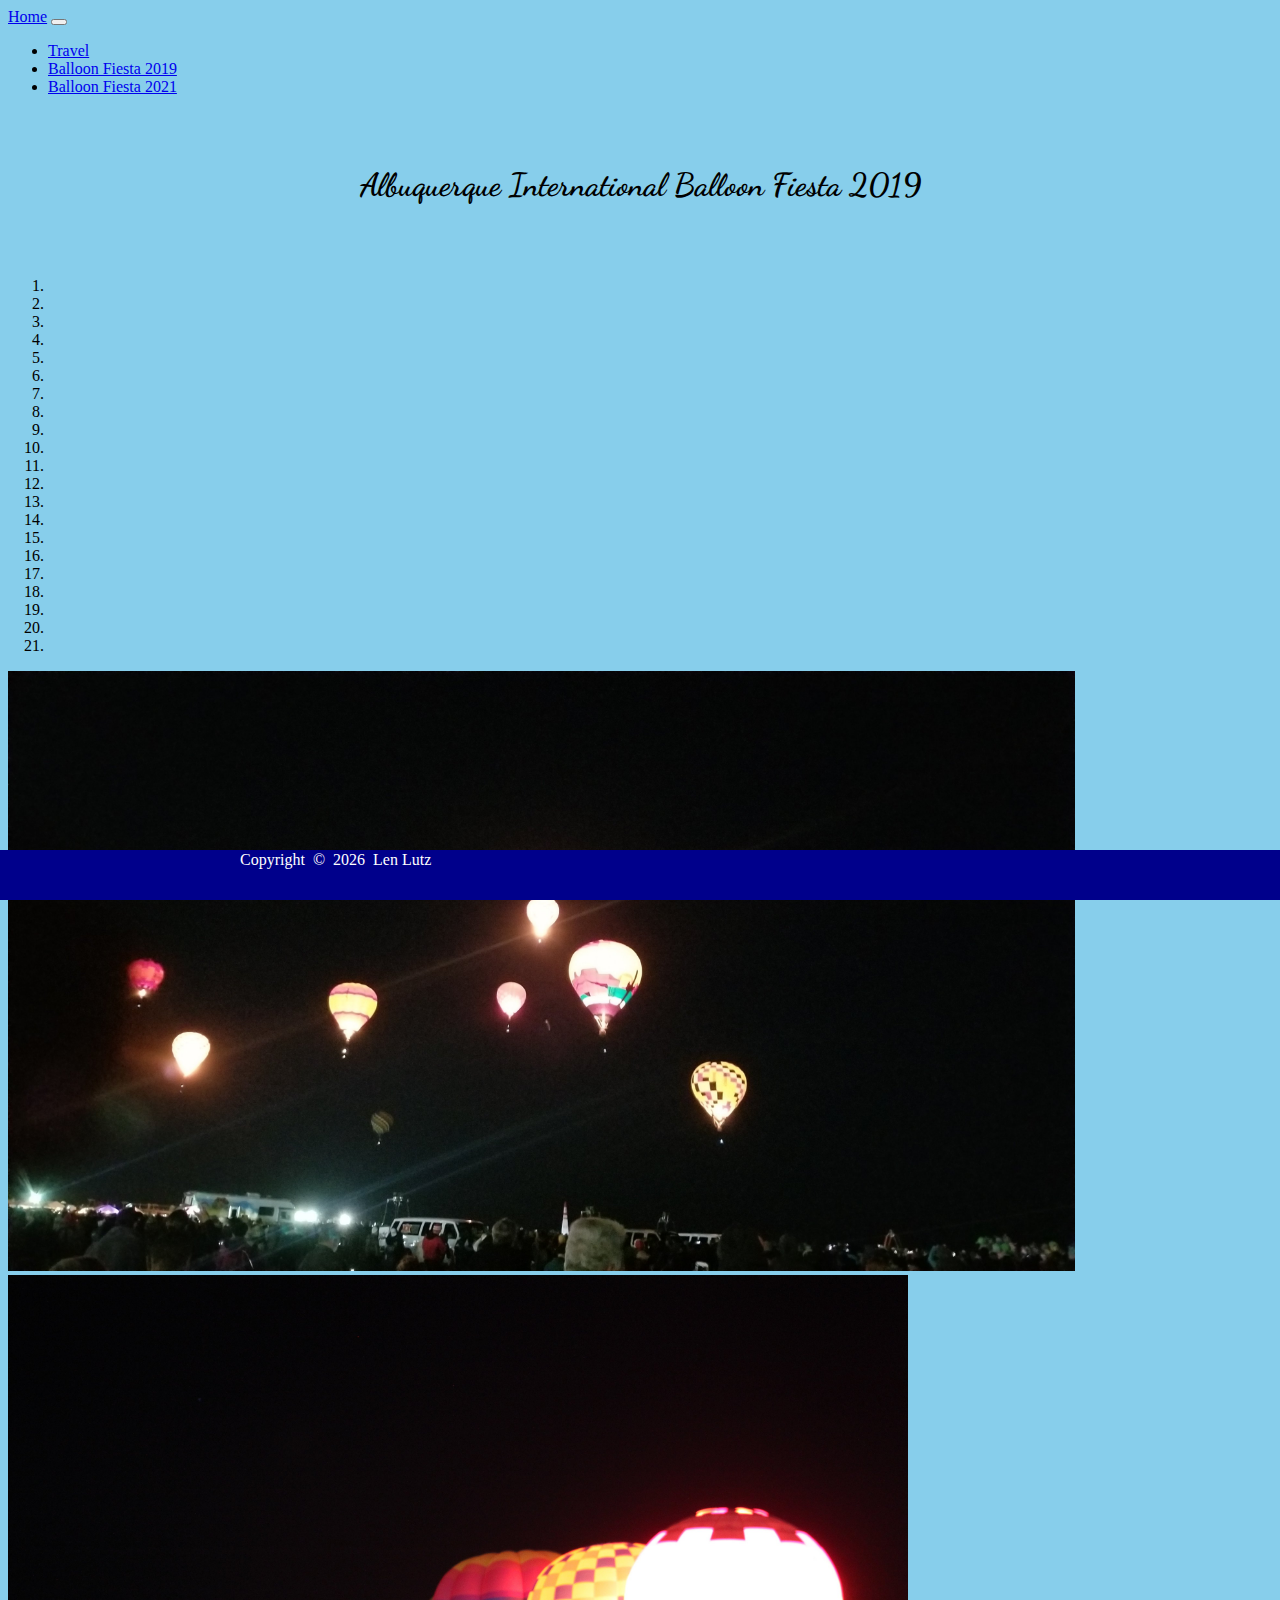
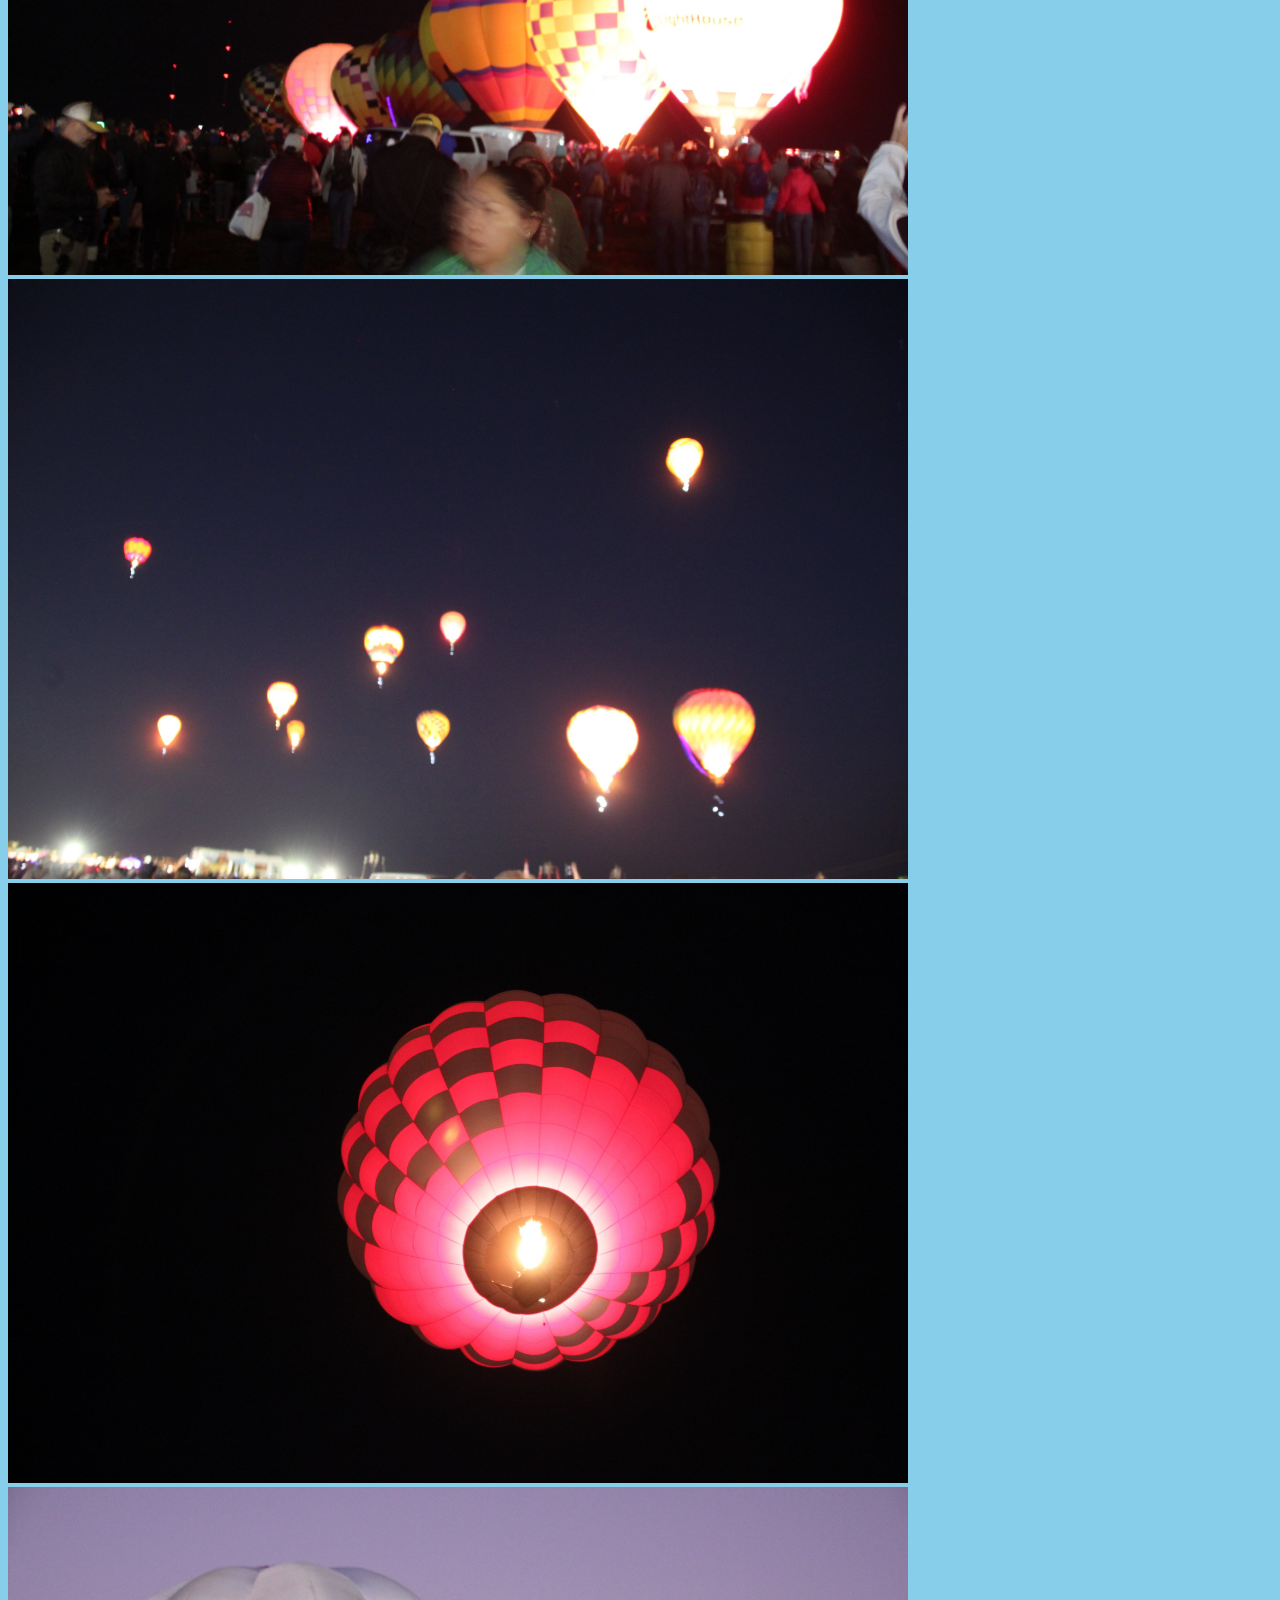
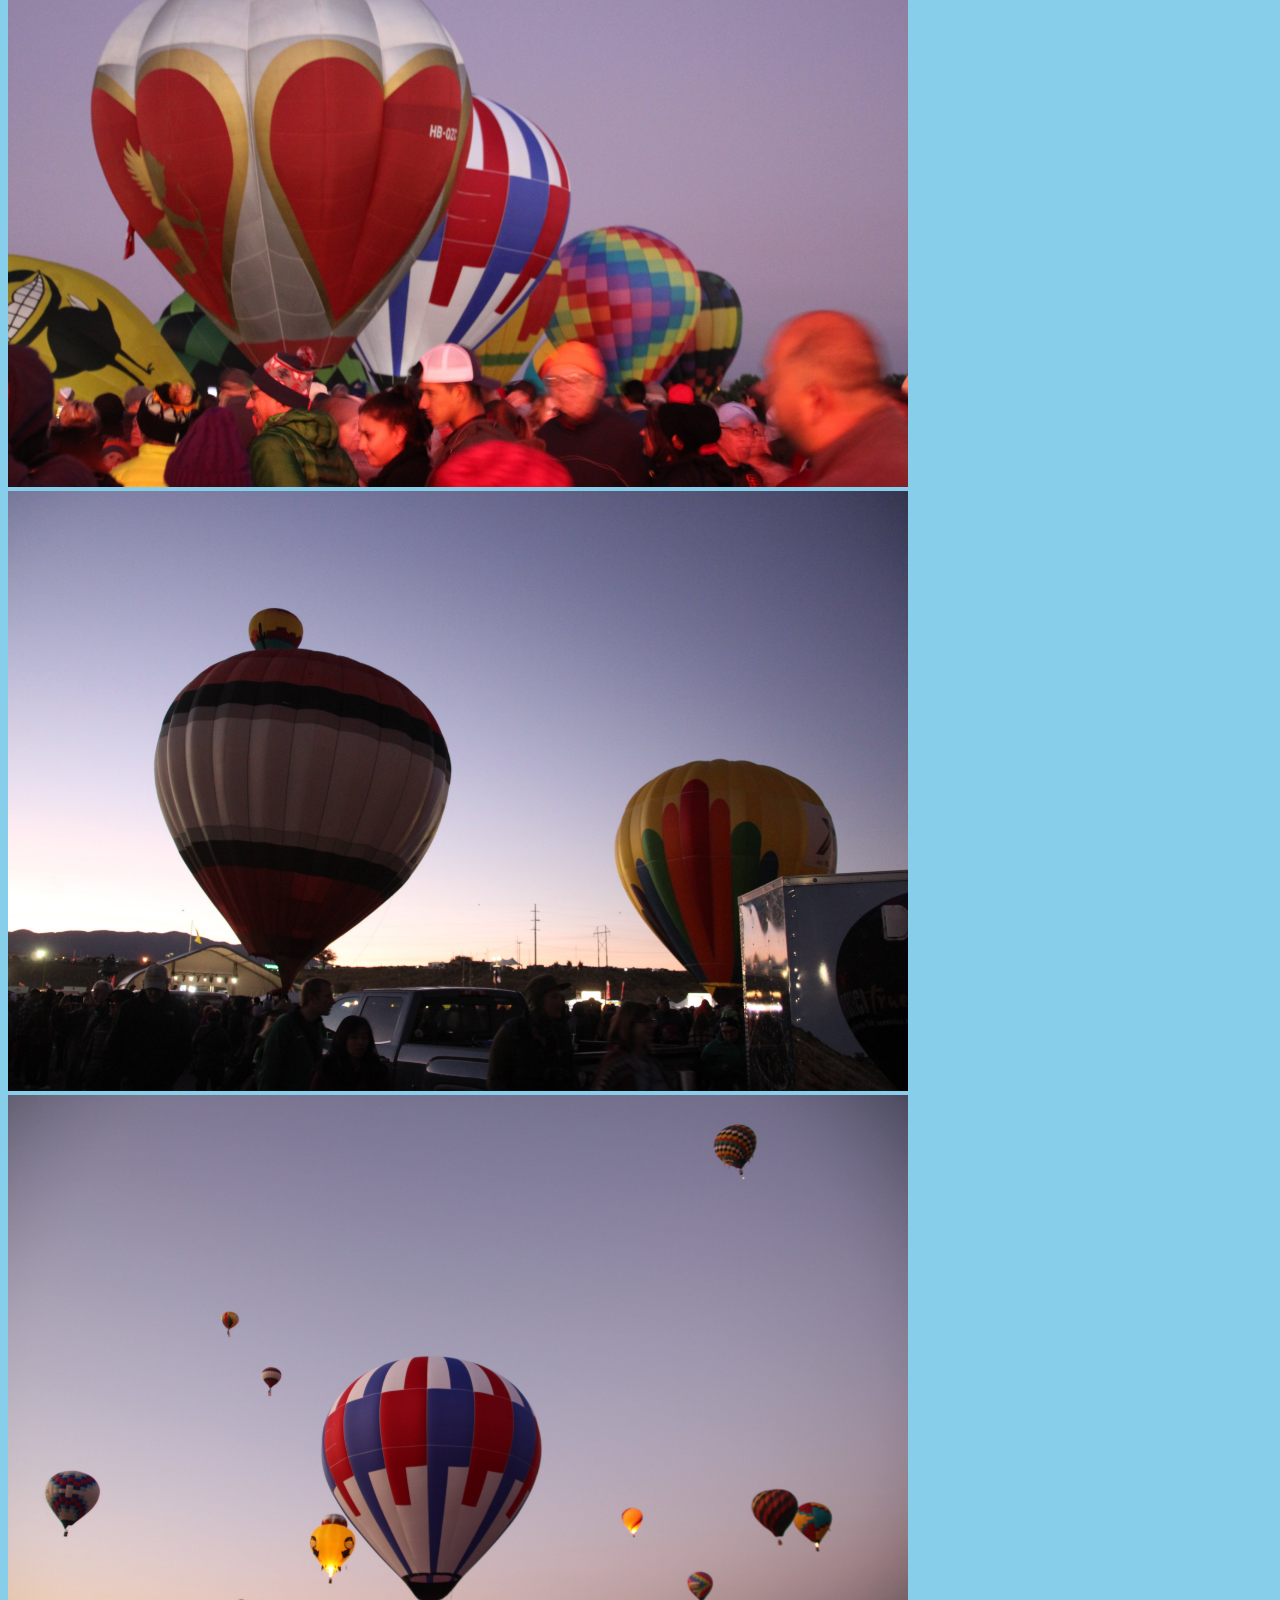
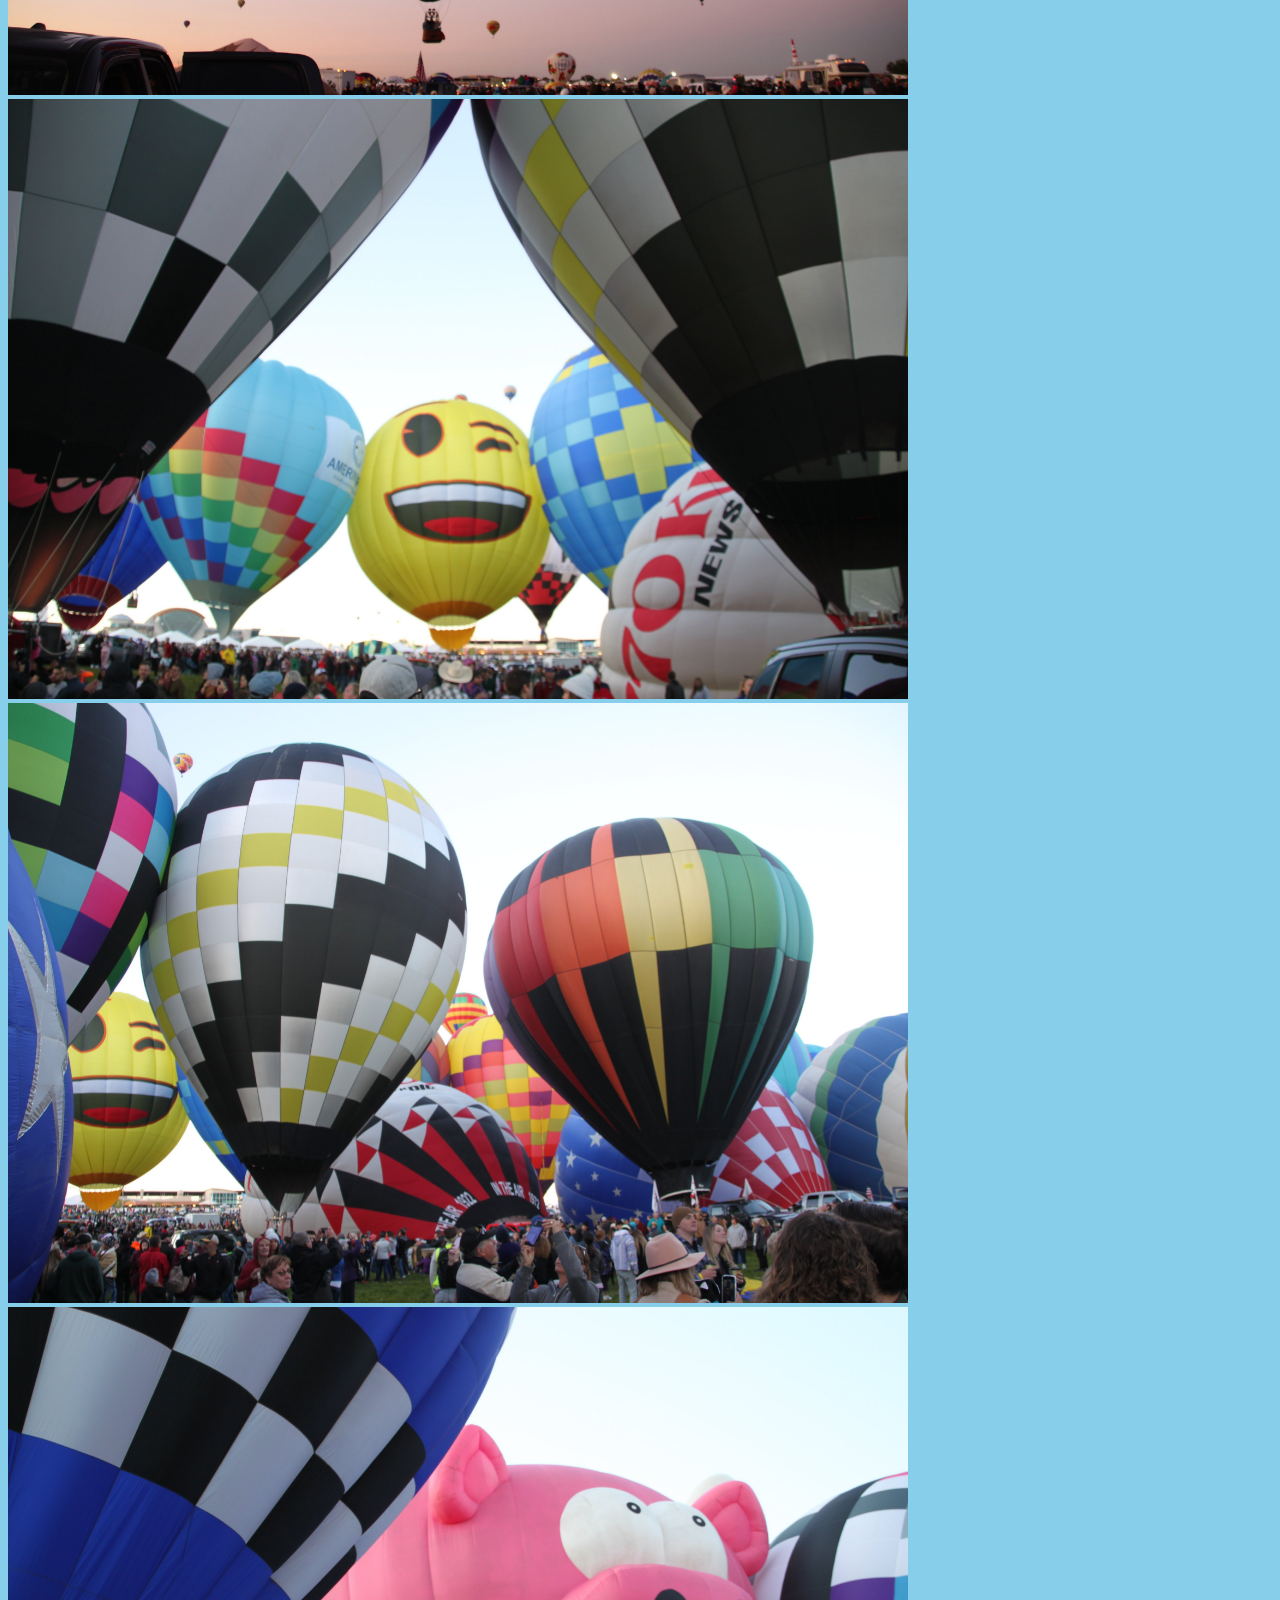
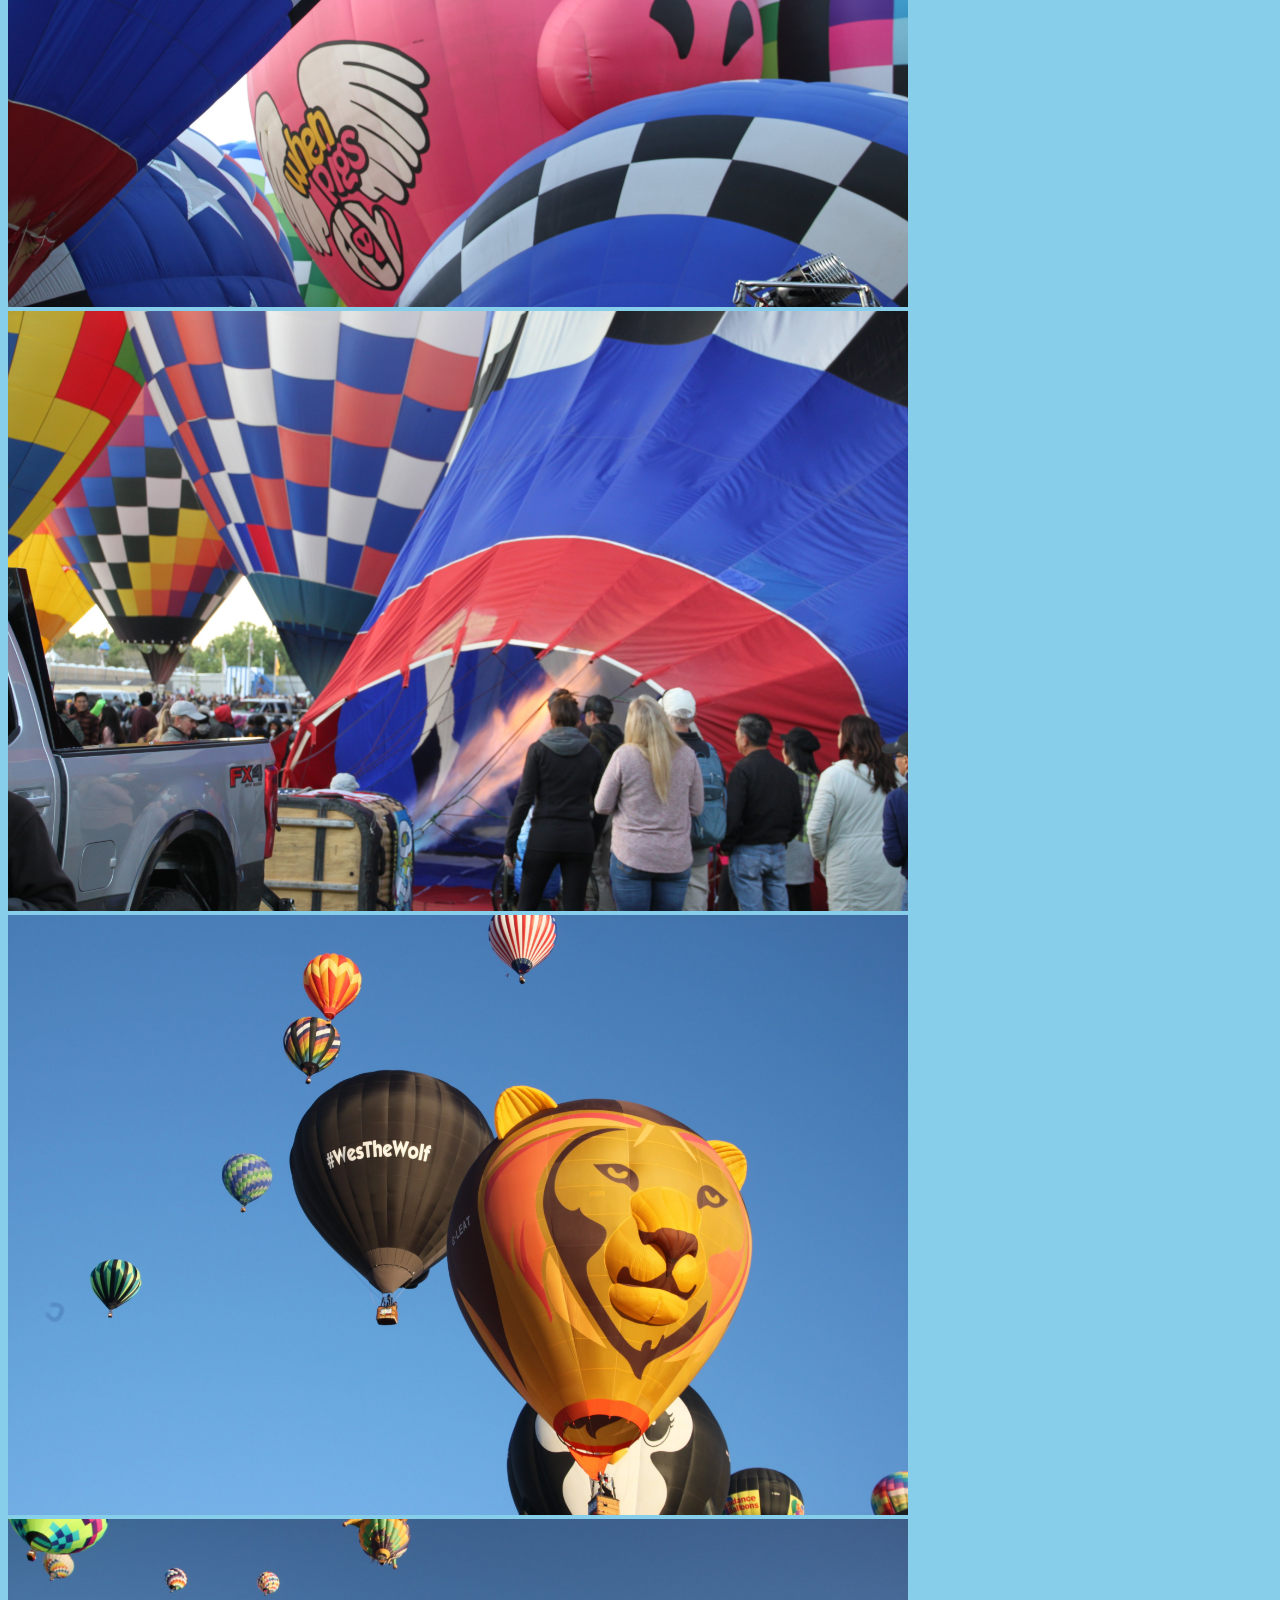
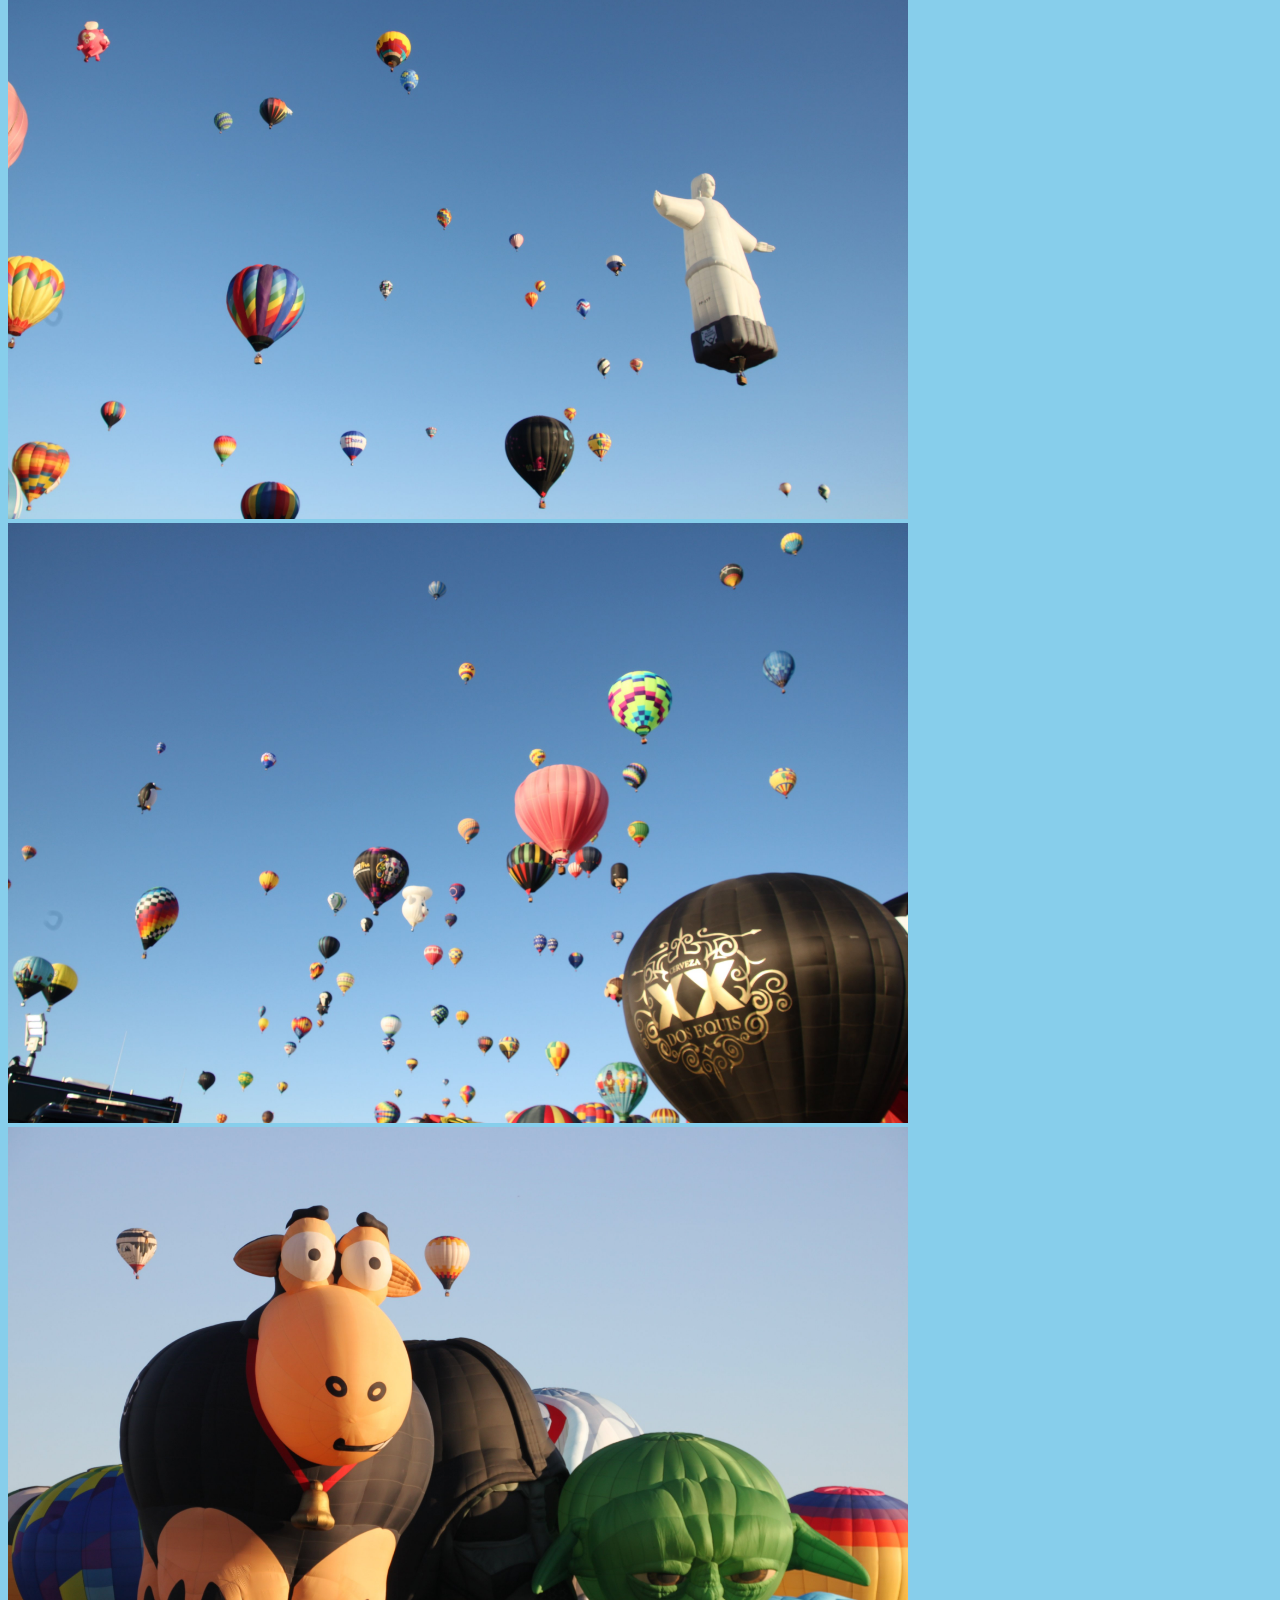
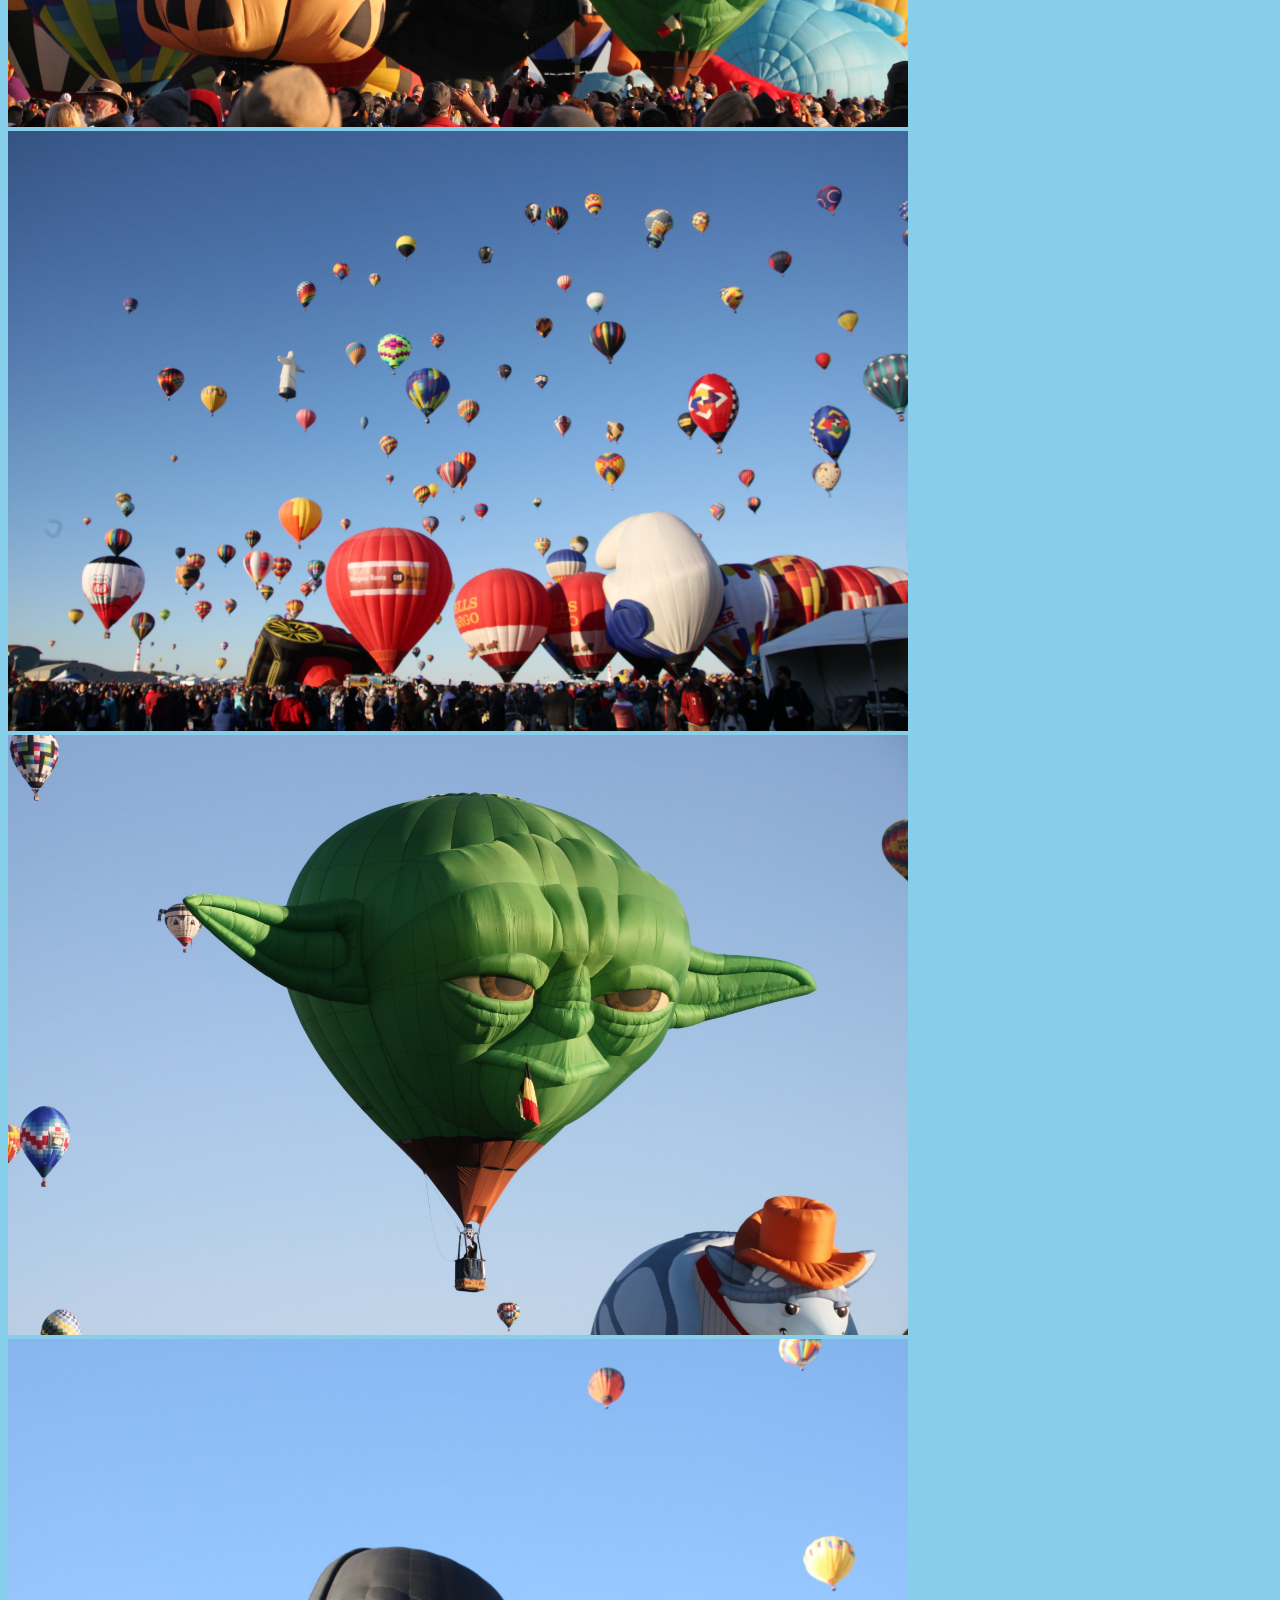
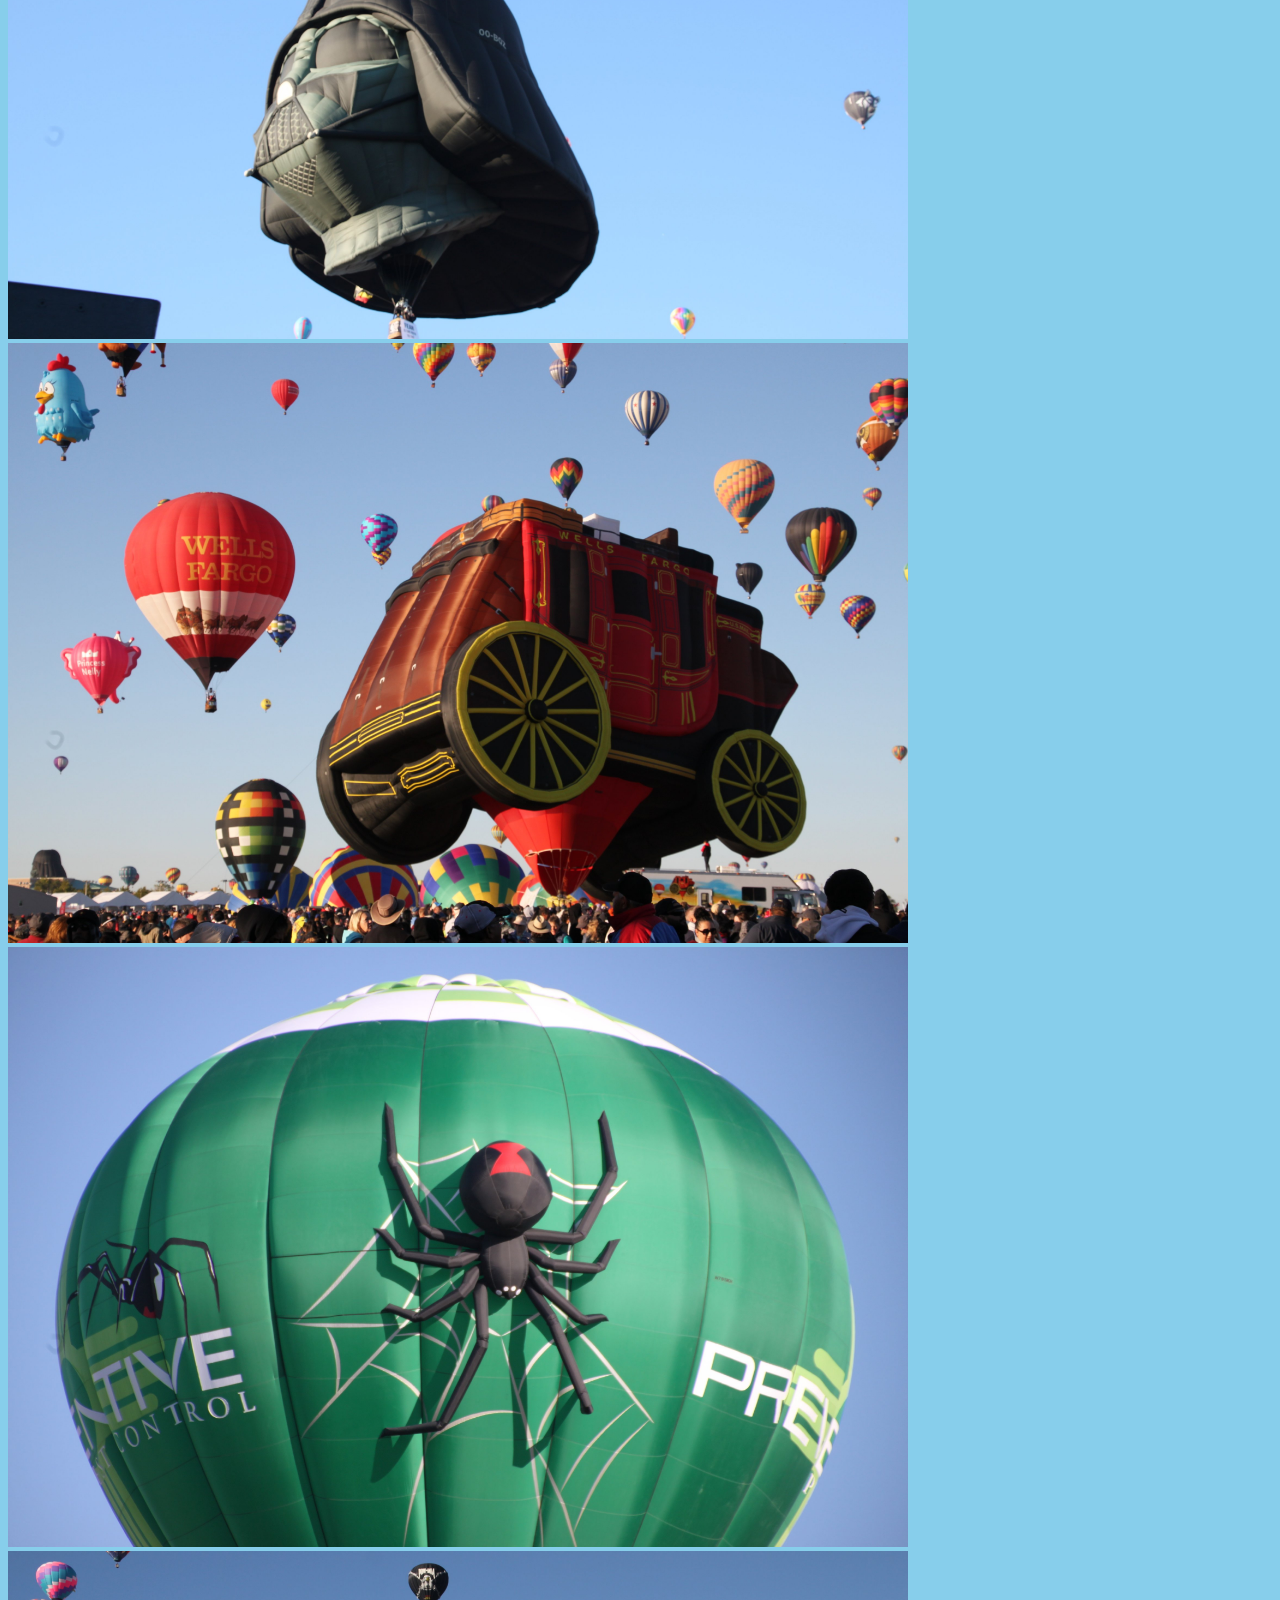
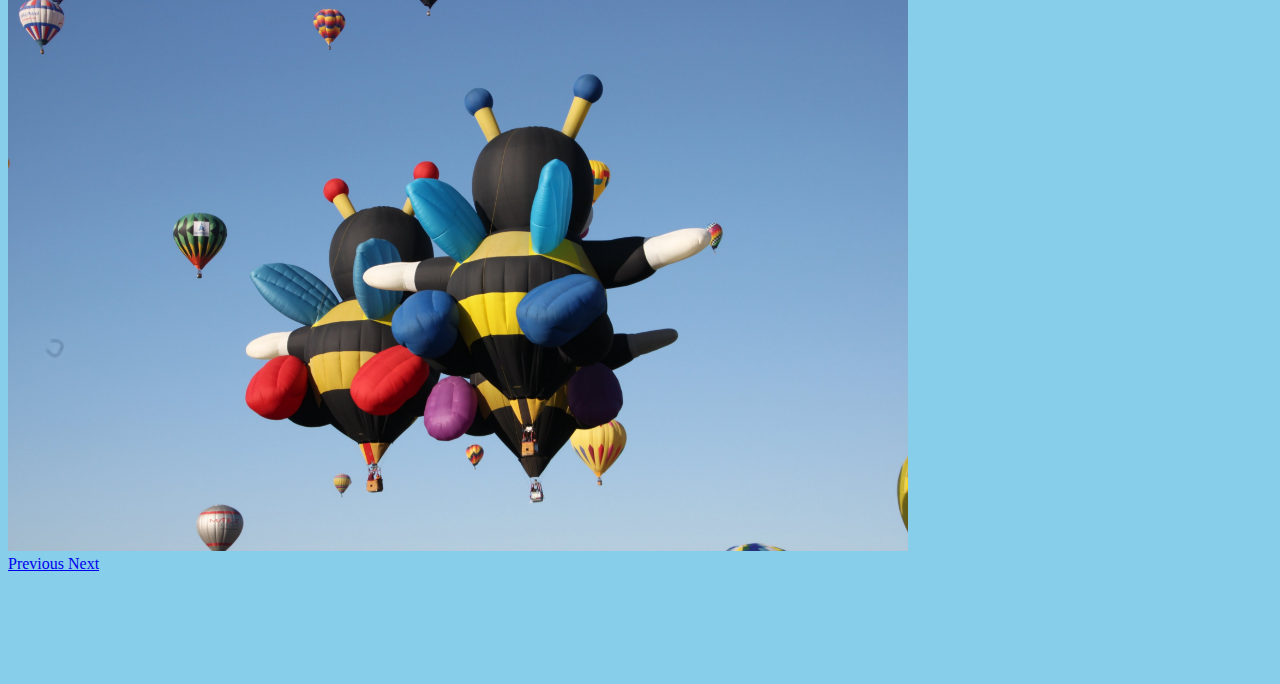
<file: bf19.html>
<!DOCTYPE html>
<html lang="en">

<head>
    <title>Balloon Fiesta 2019</title>

    <!-- Required meta tags and Bootstrap CSS -->
    <meta charset="UTF-8">
    <meta name="viewport" content="width=device-width, initial-scale=1.0">
    <link rel="stylesheet" href="https://cdn.jsdelivr.net/npm/bootstrap@4.5.3/dist/css/bootstrap.min.css"
        integrity="sha384-TX8t27EcRE3e/ihU7zmQxVncDAy5uIKz4rEkgIXeMed4M0jlfIDPvg6uqKI2xXr2" crossorigin="anonymous">
    <link rel="preconnect" href="https://fonts.googleapis.com">
    <link rel="preconnect" href="https://fonts.gstatic.com" crossorigin>
    <link href="https://fonts.googleapis.com/css2?family=Roboto+Condensed&family=Space+Mono&display=swap"
        rel="stylesheet">
    <link
        href="https://fonts.googleapis.com/css2?family=Dancing+Script:wght@600&family=Roboto+Condensed&family=Space+Mono&display=swap"
        rel="stylesheet">
    <link rel="stylesheet" href="https://cdnjs.cloudflare.com/ajax/libs/animate.css/4.1.1/animate.min.css">
    <link rel="stylesheet" type="text/css" href="./css/main.css">
    <link rel="stylesheet" type="text/css" href="./css/default.css">
</head>

<body>
    <header>
        <!-- navbar -->
        <nav class="navbar navbar-expand-lg fixed-top bg-primary navbar-dark">
            <a class="navbar-brand" href="#">Home</a>
            <button class="navbar-toggler" type="button" data-toggle="collapse" data-target="#navbarSupportedContent"
                aria-controls="navbarSupportedContent" aria-expanded="false" aria-label="Toggle navigation">
                <span class="navbar-toggler-icon"></span>
            </button>

            <div class="collapse navbar-collapse " id="navbarSupportedContent">
                <ul class="navbar-nav mr-4">
                    <li class="nav-item">
                        <a class="nav-link" data-value="travel" href="./index.html">Travel</a>
                    </li>
                    <li class="nav-item active">
                        <a class="nav-link  active" data-value="bf19"
                            href="./bf19.html">Balloon&nbsp;Fiesta&nbsp;2019</a>
                    </li>
                    <li class="nav-item">
                        <a class="nav-link " data-value="bf21" href="./bf21.html">Balloon&nbsp;Fiesta&nbsp;2021</a>
                    </li>
                </ul>
            </div>
        </nav>
    </header>

    <div class="container" style="margin: auto; margin-top: 70px;">
        <div class="row">
            <div class="col-md-12">
                <h1 class="animate__animated animate__backInDown">Albuquerque International
                    Balloon&nbsp;Fiesta&nbsp;2019<br></h1>
            </div>
        </div>

        <div class="row">
            <div class="col-md-1"><br><br></div>
            <div class="col-md-10">
                <div id="imageCarousel" class="carousel slide carousel-fade" data-wrap="true" data-pause="hover" data-Interval="2000" data-ride="carousel">
                    <ol class="carousel-indicators">
                        <li data-target="#imageCarousel" data-slide-to="0" class="active"></li>
                        <li data-target="#imageCarousel" data-slide-to="1"></li>
                        <li data-target="#imageCarousel" data-slide-to="2"></li>
                        <li data-target="#imageCarousel" data-slide-to="3"></li>
                        <li data-target="#imageCarousel" data-slide-to="4"></li>
                        <li data-target="#imageCarousel" data-slide-to="5"></li>
                        <li data-target="#imageCarousel" data-slide-to="6"></li>
                        <li data-target="#imageCarousel" data-slide-to="7"></li>
                        <li data-target="#imageCarousel" data-slide-to="8"></li>
                        <li data-target="#imageCarousel" data-slide-to="9"></li>
                        <li data-target="#imageCarousel" data-slide-to="10"></li>
                        <li data-target="#imageCarousel" data-slide-to="11"></li>
                        <li data-target="#imageCarousel" data-slide-to="12"></li>
                        <li data-target="#imageCarousel" data-slide-to="13"></li>
                        <li data-target="#imageCarousel" data-slide-to="14"></li>
                        <li data-target="#imageCarousel" data-slide-to="15"></li>
                        <li data-target="#imageCarousel" data-slide-to="16"></li>
                        <li data-target="#imageCarousel" data-slide-to="17"></li>
                        <li data-target="#imageCarousel" data-slide-to="18"></li>
                        <li data-target="#imageCarousel" data-slide-to="19"></li>
                        <li data-target="#imageCarousel" data-slide-to="20"></li>
                    </ol>
                    <div class="carousel-inner">
                        <div class="carousel-item active">
                            <img src="./images/bf19/20191006_061834.jpg" class="img-fluid img-responsive" alt="">
                        </div>
                        <div class="carousel-item">
                            <img src="./images/bf19/Img_0001.jpg" class="img-fluid img-responsive" alt="">
                        </div>
                        <div class="carousel-item">
                            <img src="./images/bf19/Img_0011.jpg" class="img-fluid img-responsive" alt="">
                        </div>
                        <div class="carousel-item">
                            <img src="./images/bf19/Img_0022.jpg" class="img-fluid img-responsive" alt="">
                        </div>
                        <div class="carousel-item">
                            <img src="./images/bf19/Img_0030.jpg" class="img-fluid img-responsive" alt="">
                        </div>
                        <div class="carousel-item">
                            <img src="./images/bf19/Img_0033.jpg" class="img-fluid img-responsive" alt="">
                        </div>
                        <div class="carousel-item">
                            <img src="./images/bf19/Img_0066.jpg" class="img-fluid img-responsive" alt="">
                        </div>
                        <div class="carousel-item">
                            <img src="./images/bf19/Img_0128.jpg" class="img-fluid img-responsive" alt="">
                        </div>
                        <div class="carousel-item">
                            <img src="./images/bf19/Img_0138.jpg" class="img-fluid img-responsive" alt="">
                        </div>
                        <div class="carousel-item">
                            <img src="./images/bf19/Img_0143.jpg" class="img-fluid img-responsive" alt="">
                        </div>
                        <div class="carousel-item">
                            <img src="./images/bf19/Img_0146.jpg" class="img-fluid img-responsive" alt="">
                        </div>
                        <div class="carousel-item">
                            <img src="./images/bf19/Img_0242.jpg" class="img-fluid img-responsive" alt="">
                        </div>
                        <div class="carousel-item">
                            <img src="./images/bf19/Img_0279.jpg" class="img-fluid img-responsive" alt="">
                        </div>
                        <div class="carousel-item">
                            <img src="./images/bf19/Img_0282.jpg" class="img-fluid img-responsive" alt="">
                        </div>
                        <div class="carousel-item">
                            <img src="./images/bf19/Img_0283.jpg" class="img-fluid img-responsive" alt="">
                        </div>
                        <div class="carousel-item">
                            <img src="./images/bf19/Img_0299.jpg" class="img-fluid img-responsive" alt="">
                        </div>
                        <div class="carousel-item">
                            <img src="./images/bf19/Img_0320.jpg" class="img-fluid img-responsive" alt="">
                        </div>
                        <div class="carousel-item">
                            <img src="./images/bf19/Img_0327.jpg" class="img-fluid img-responsive" alt="">
                        </div>
                        <div class="carousel-item">
                            <img src="./images/bf19/Img_0361.jpg" class="img-fluid img-responsive" alt="">
                        </div>
                        <div class="carousel-item">
                            <img src="./images/bf19/Img_0478.jpg" class="img-fluid img-responsive" alt="">
                        </div>
                        <div class="carousel-item">
                            <img src="./images/bf19/Img_0480.jpg" class="img-fluid img-responsive" alt="">
                        </div>
                    </div>
                    <a class="carousel-control-prev" href="#imageCarousel" role="button" data-slide="prev">
                        <span class="carousel-control-prev-icon" aria-hidden="true"></span>
                        <span class="sr-only">Previous</span>
                      </a>
                      <a class="carousel-control-next" href="#imageCarousel" role="button" data-slide="next">
                        <span class="carousel-control-next-icon" aria-hidden="true"></span>
                        <span class="sr-only">Next</span>
                      </a>
                </div>
            </div>
        </div>
        <div class="col-md-1"><br><br></div>
    </div>

    <footer class="footer mt-auto py-3 bg-primary">
        <div class="container">
            <p class="text-center text-white" style="font-size: 12pt;">Copyright &nbsp;&copy;&nbsp;
                <script>
                    document.write(new Date().getFullYear());
                </script> &nbsp;Len Lutz
            </p>
        </div>
    </footer>

    <!-- jQuery first, then Popper.js, then Bootstrap JS -->
    <script src="https://code.jquery.com/jquery-3.5.1.slim.min.js"
        integrity="sha384-DfXdz2htPH0lsSSs5nCTpuj/zy4C+OGpamoFVy38MVBnE+IbbVYUew+OrCXaRkfj" crossorigin="anonymous">
        </script>
    <script src="https://cdn.jsdelivr.net/npm/bootstrap@4.5.3/dist/js/bootstrap.bundle.min.js"
        integrity="sha384-ho+j7jyWK8fNQe+A12Hb8AhRq26LrZ/JpcUGGOn+Y7RsweNrtN/tE3MoK7ZeZDyx" crossorigin="anonymous">
        </script>
    <script>
        $(document).ready(function() {
            $('#imageCarousel').carousel();
        });
    </script>
</body>

</html>
</file>
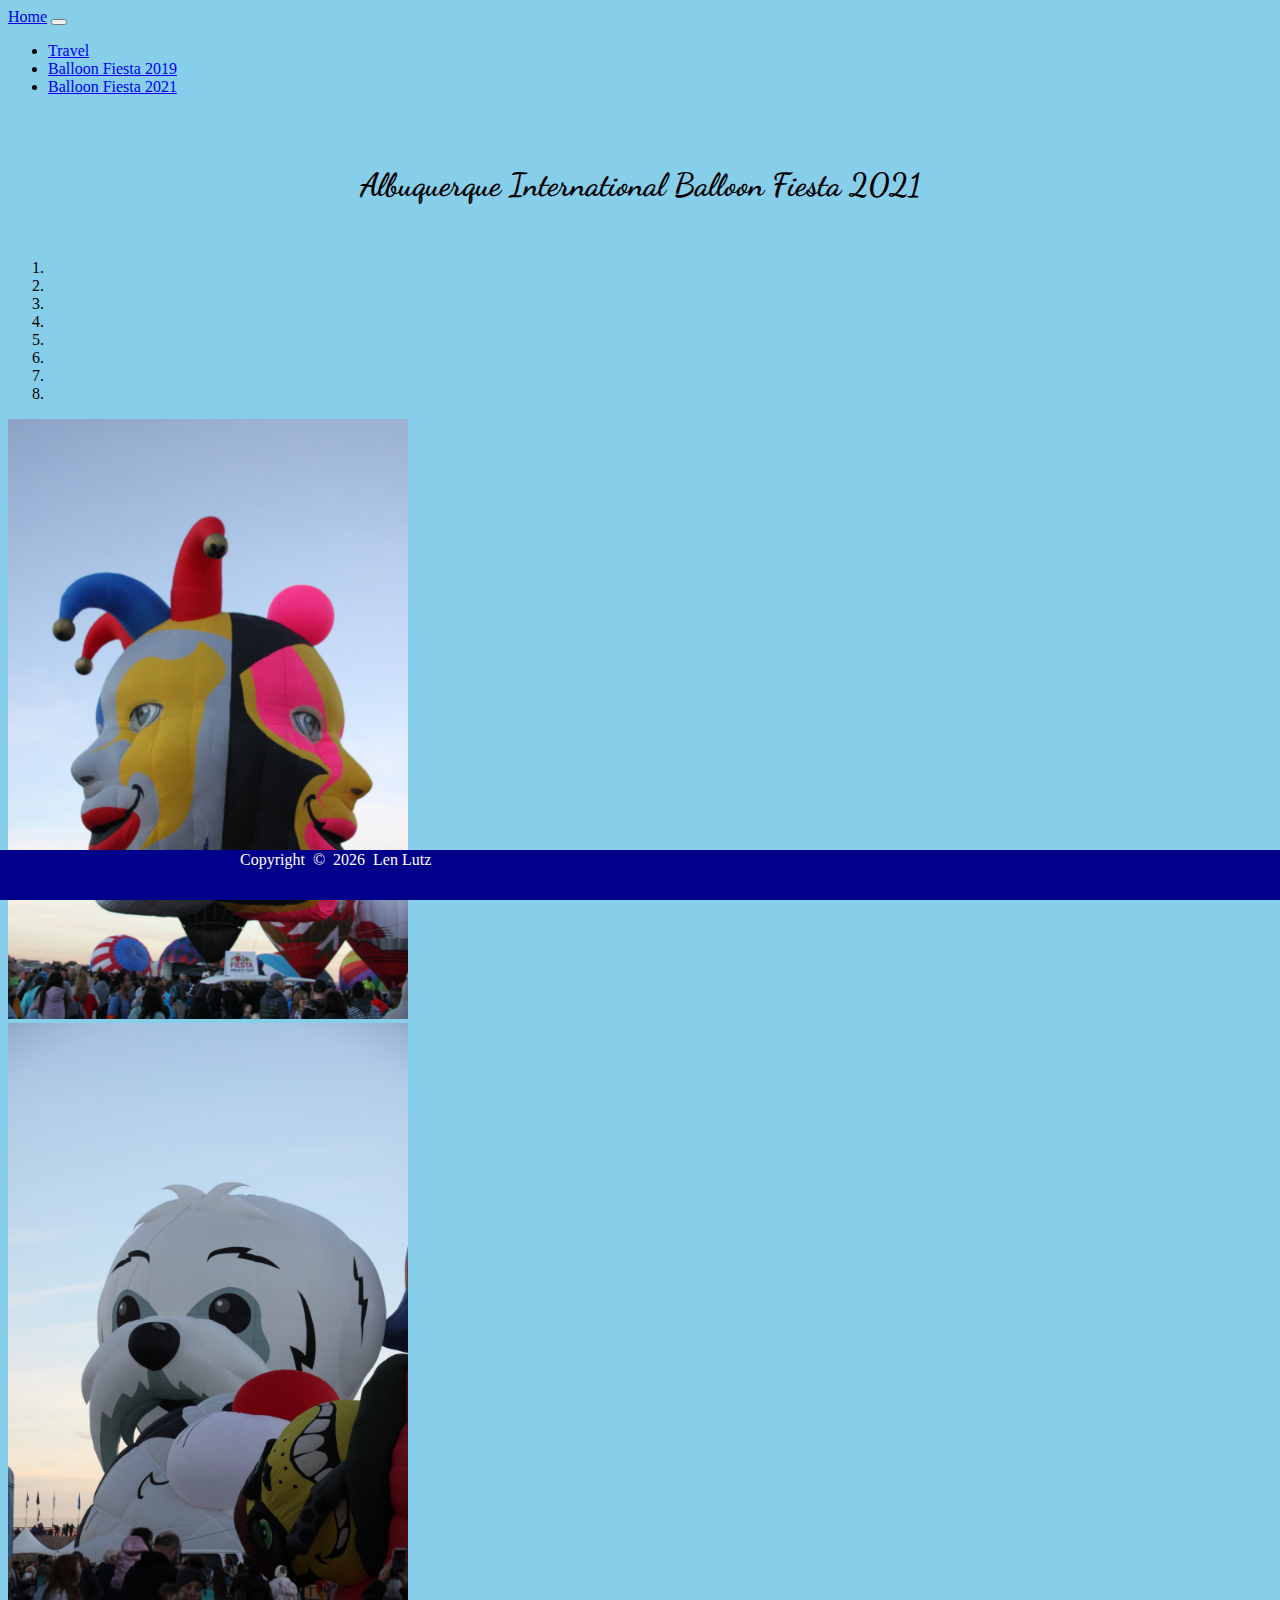
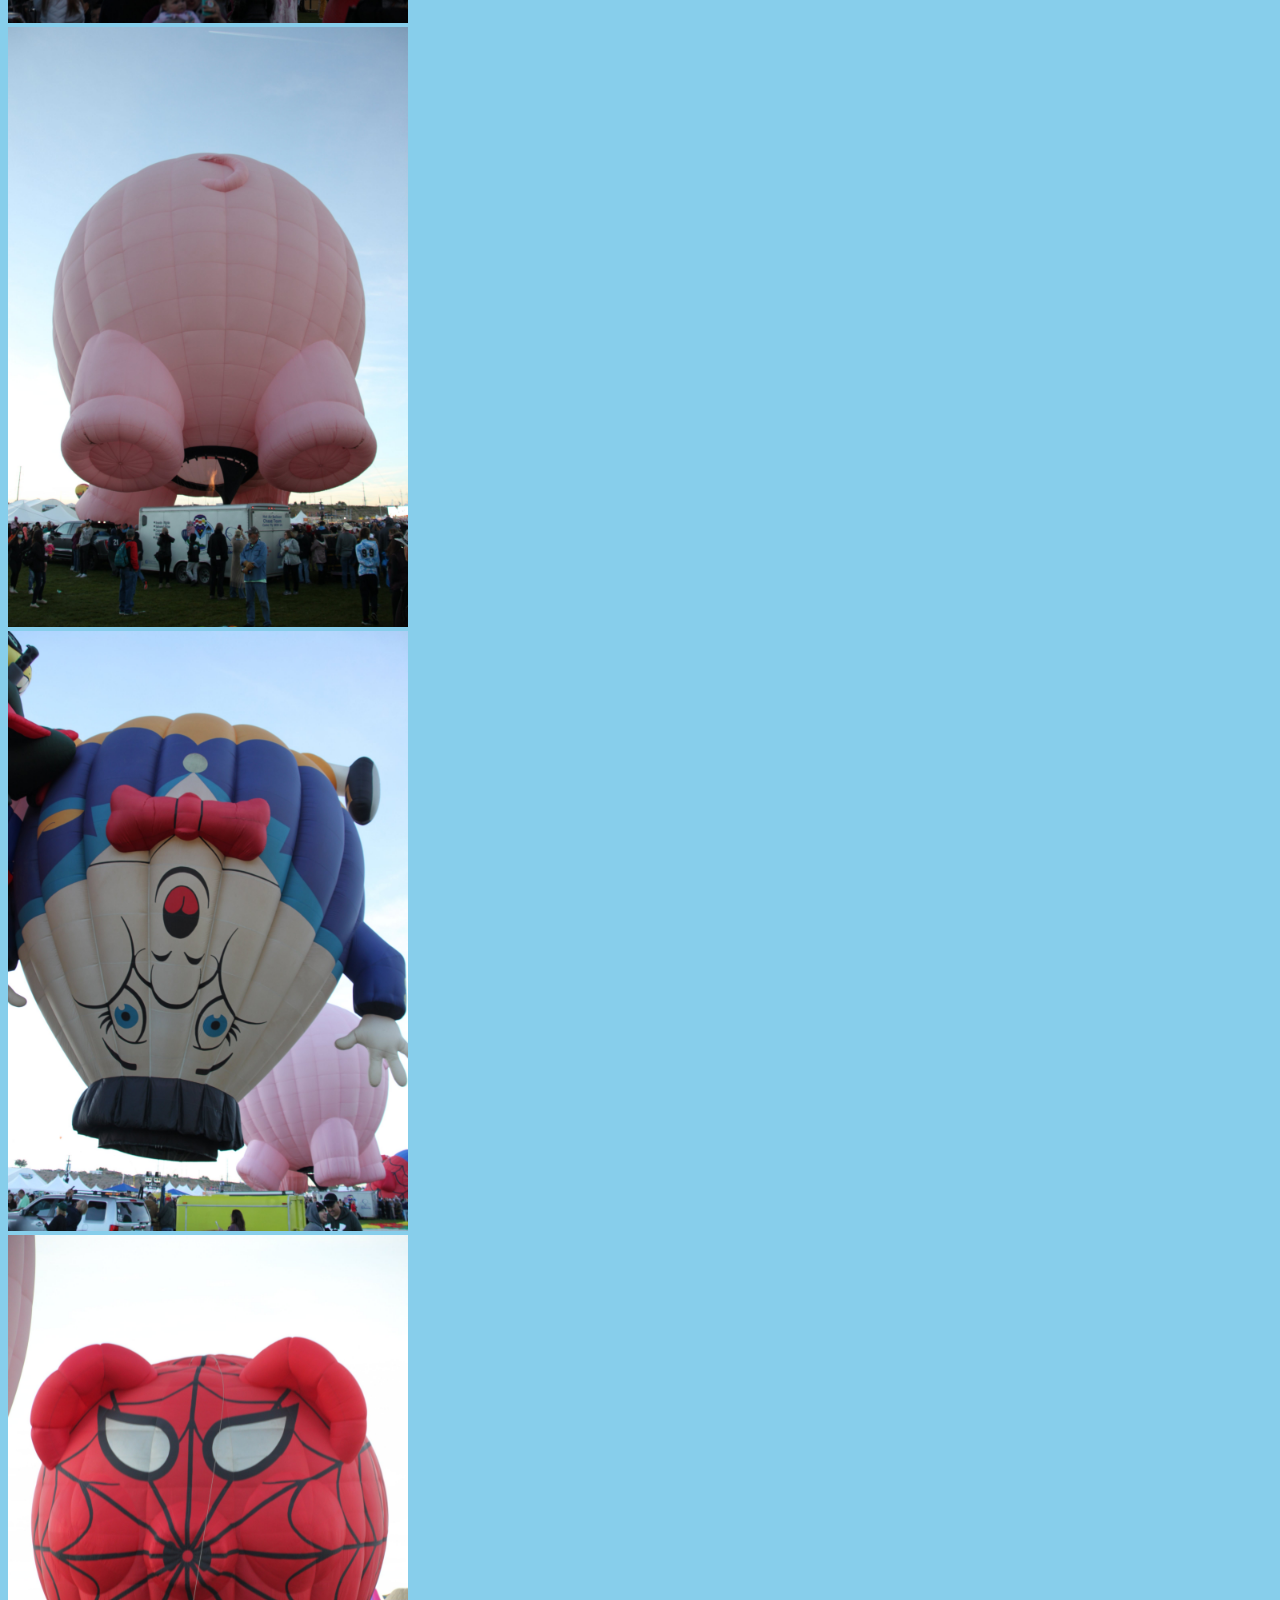
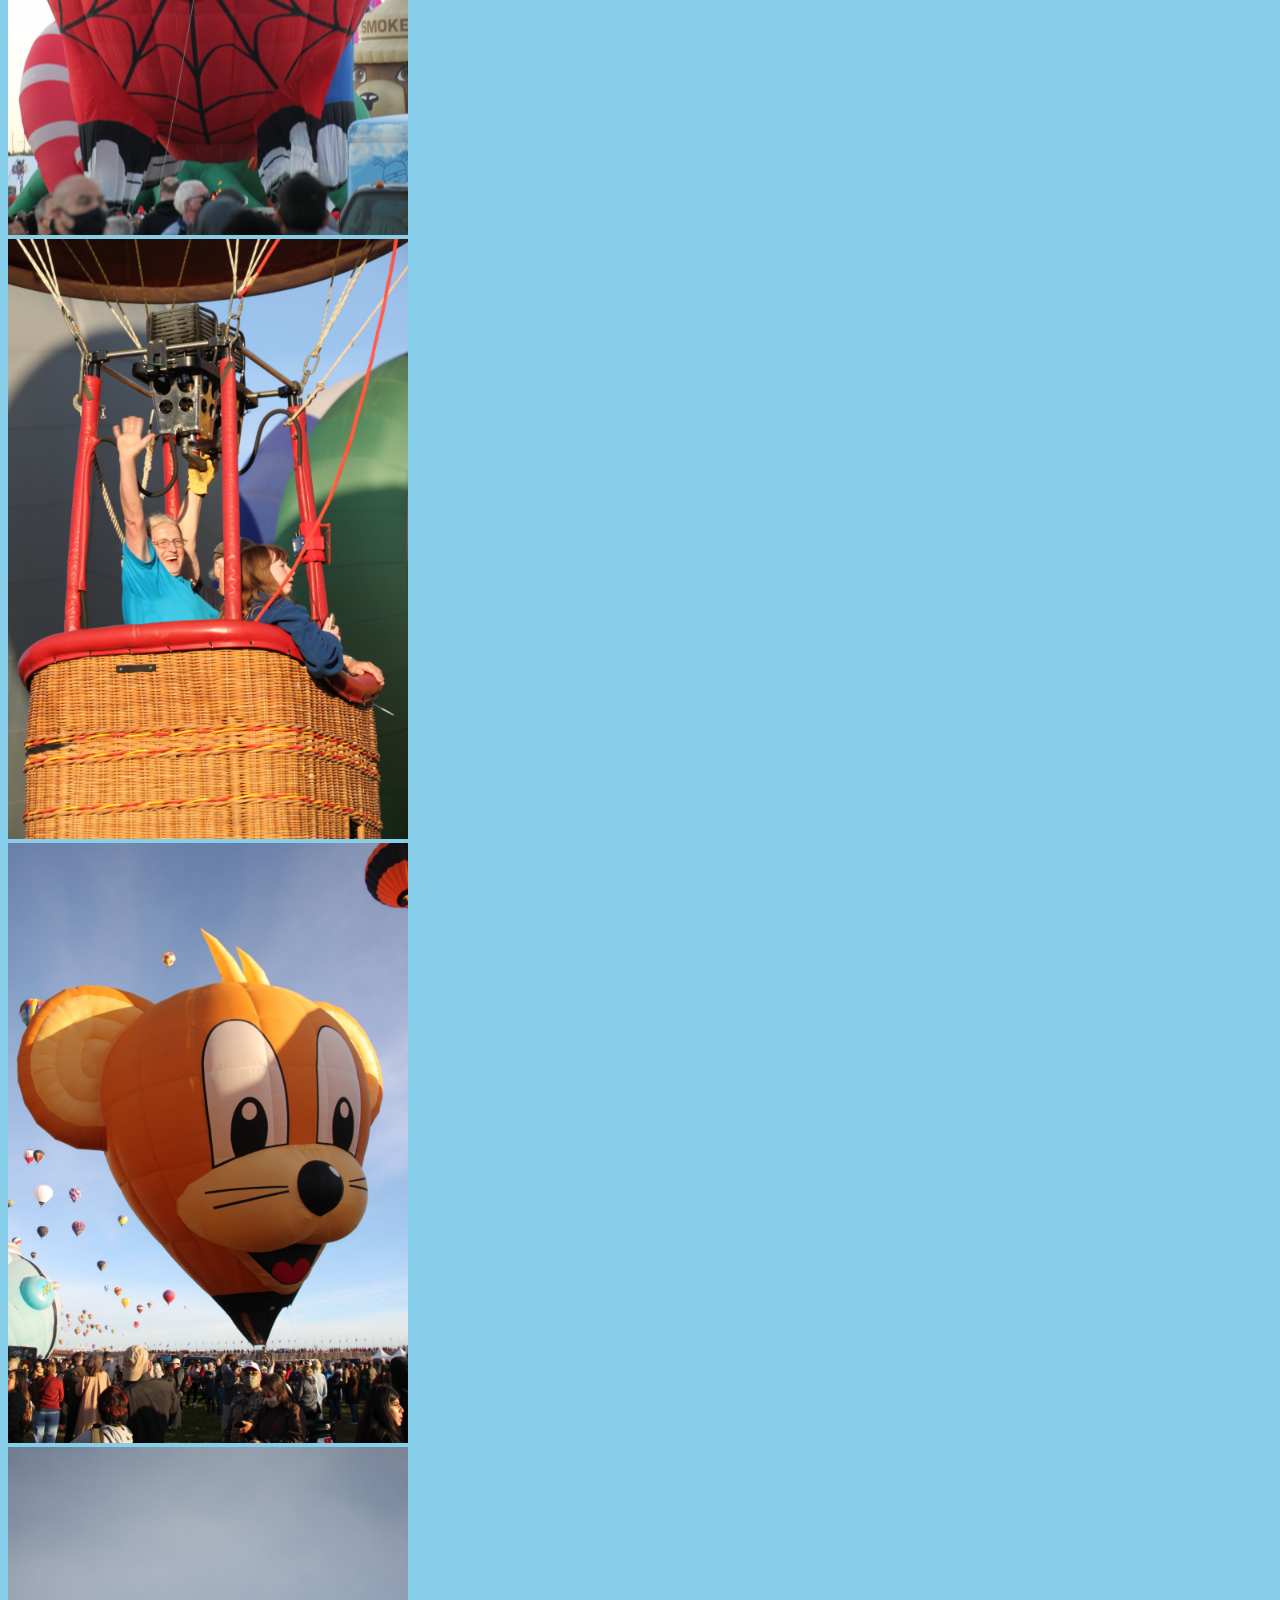
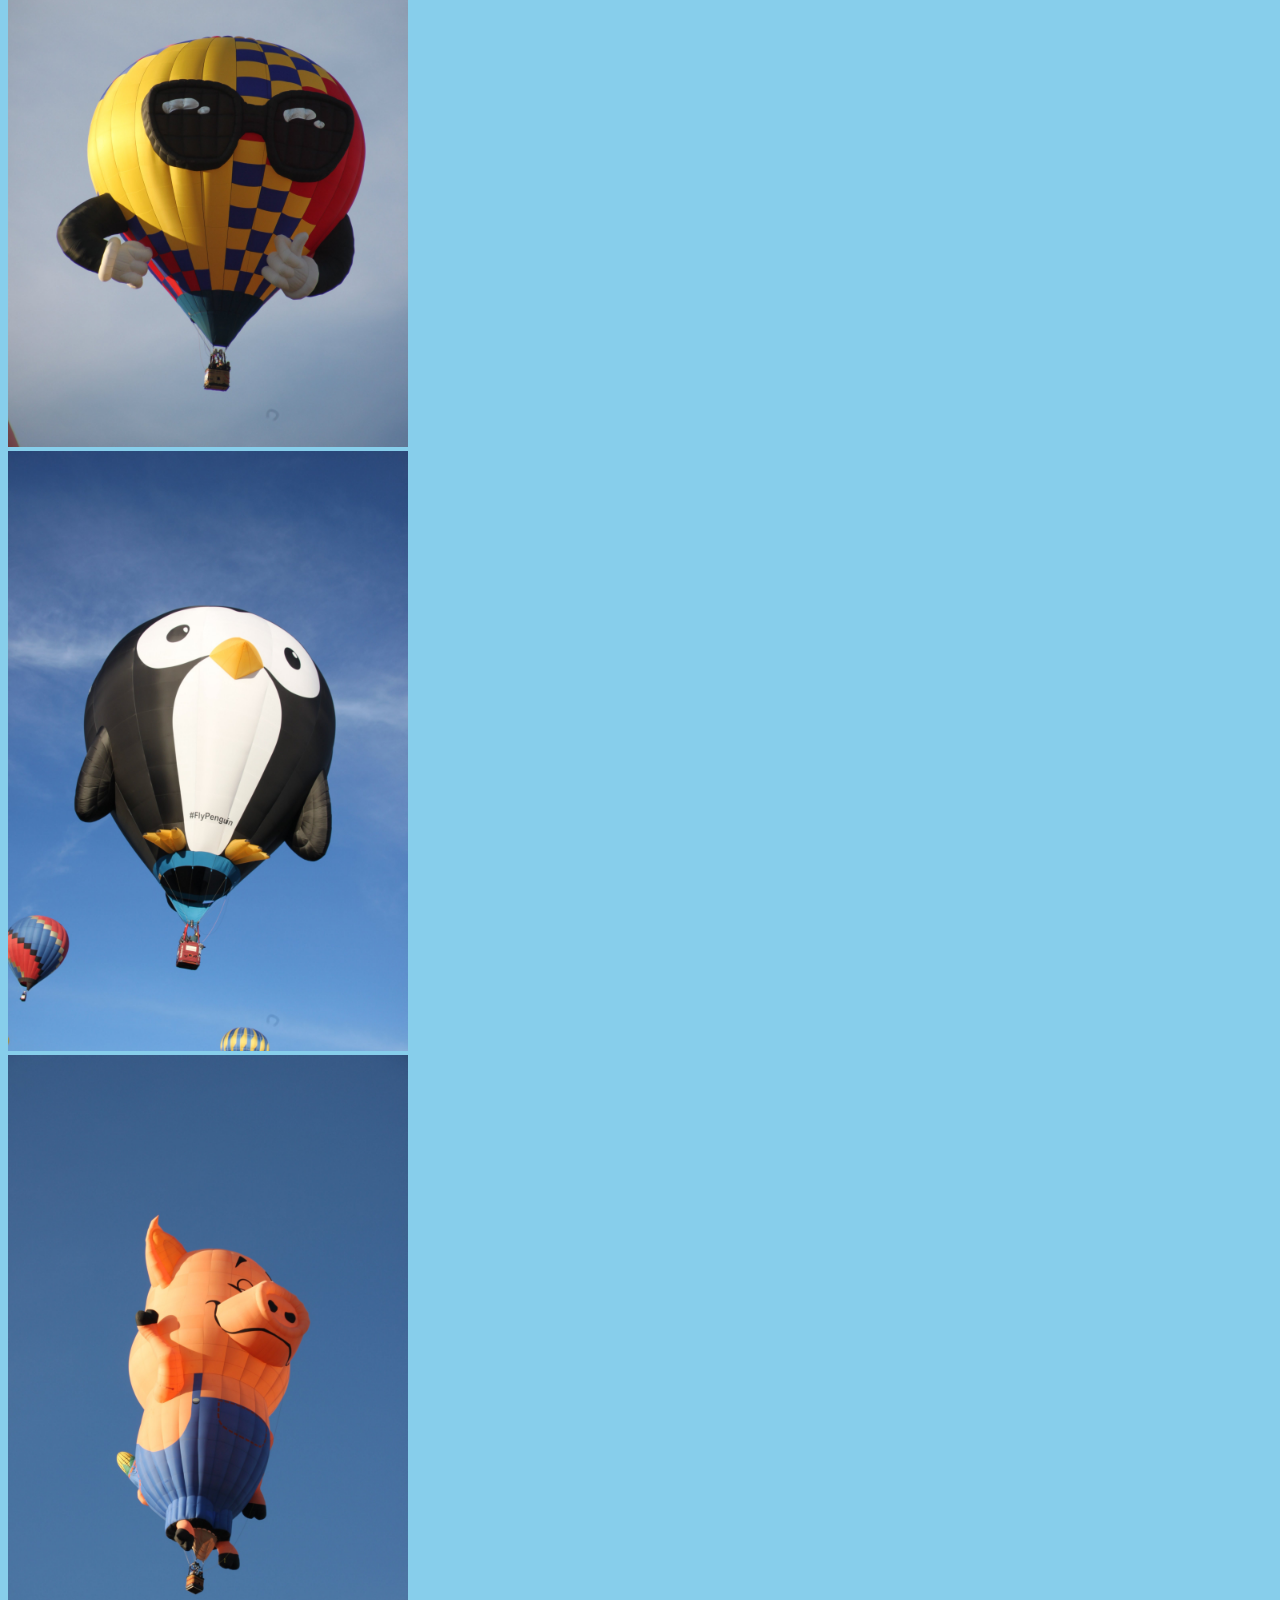
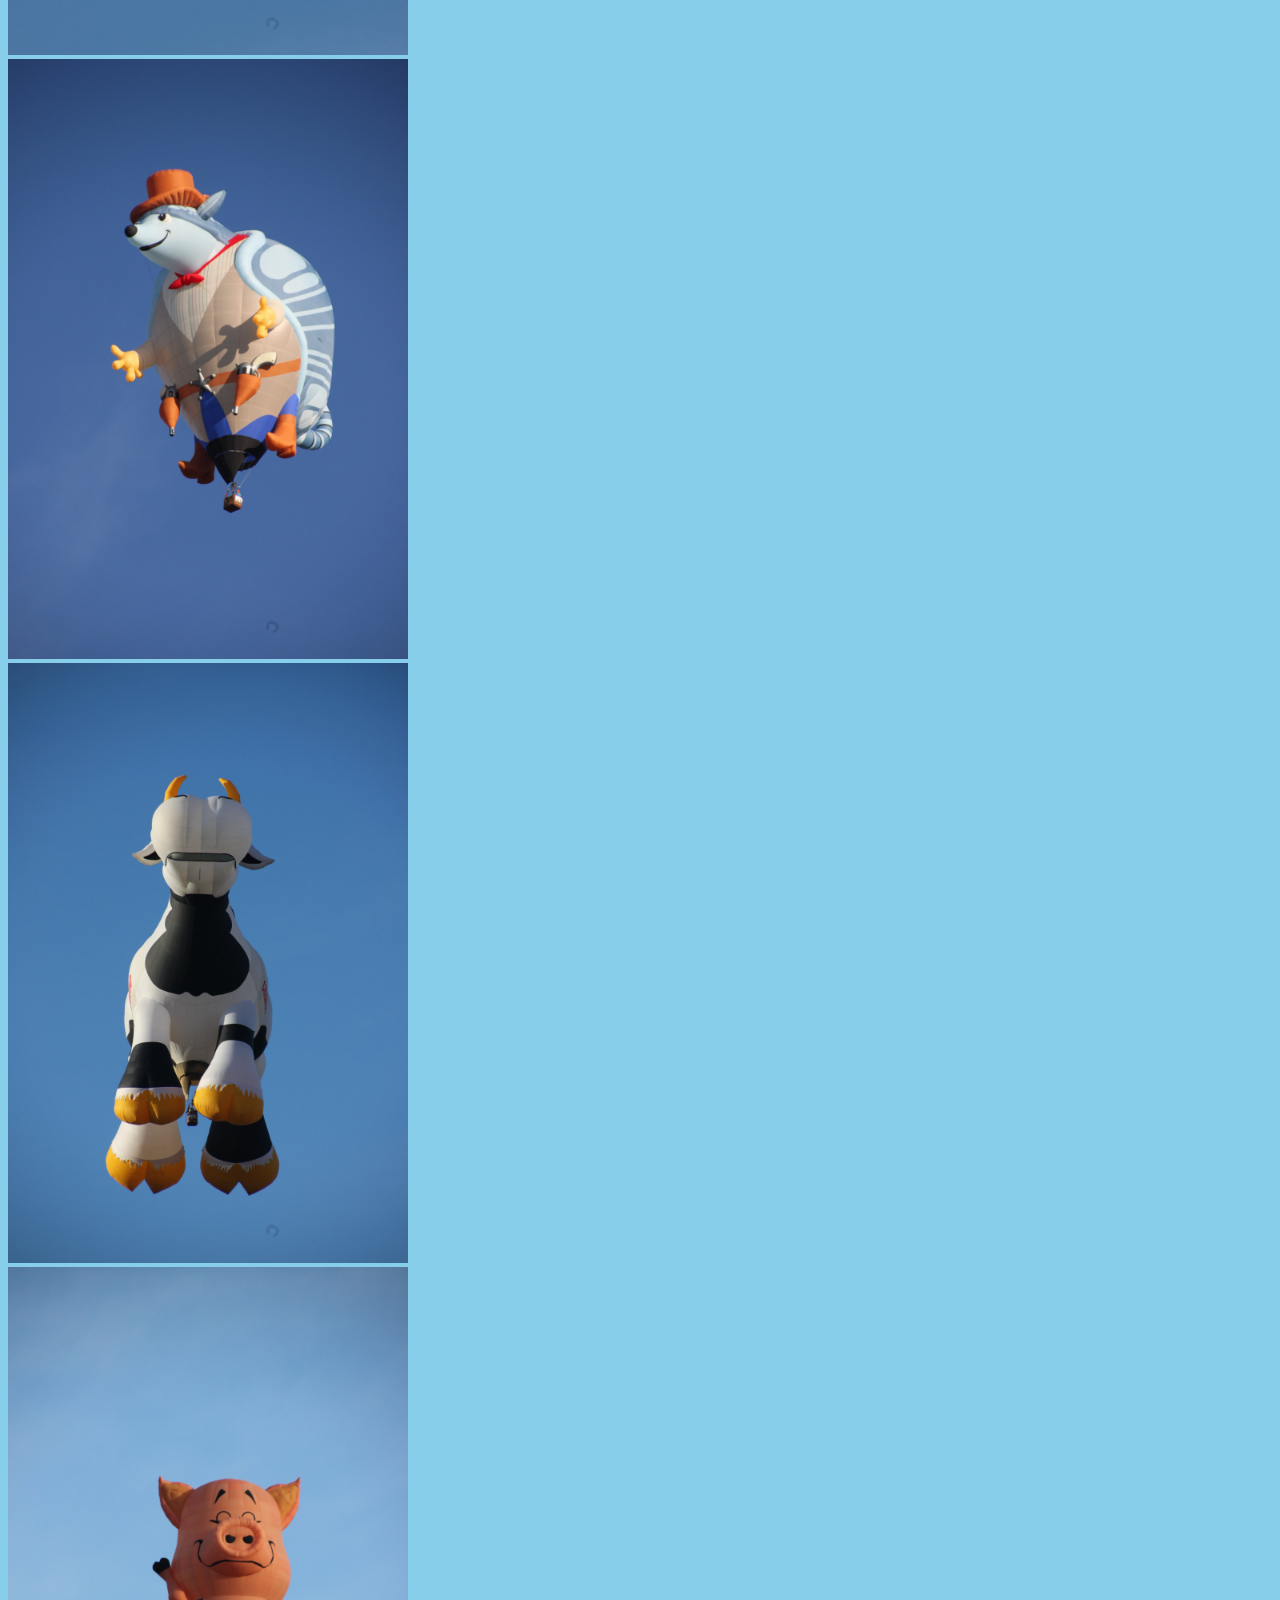
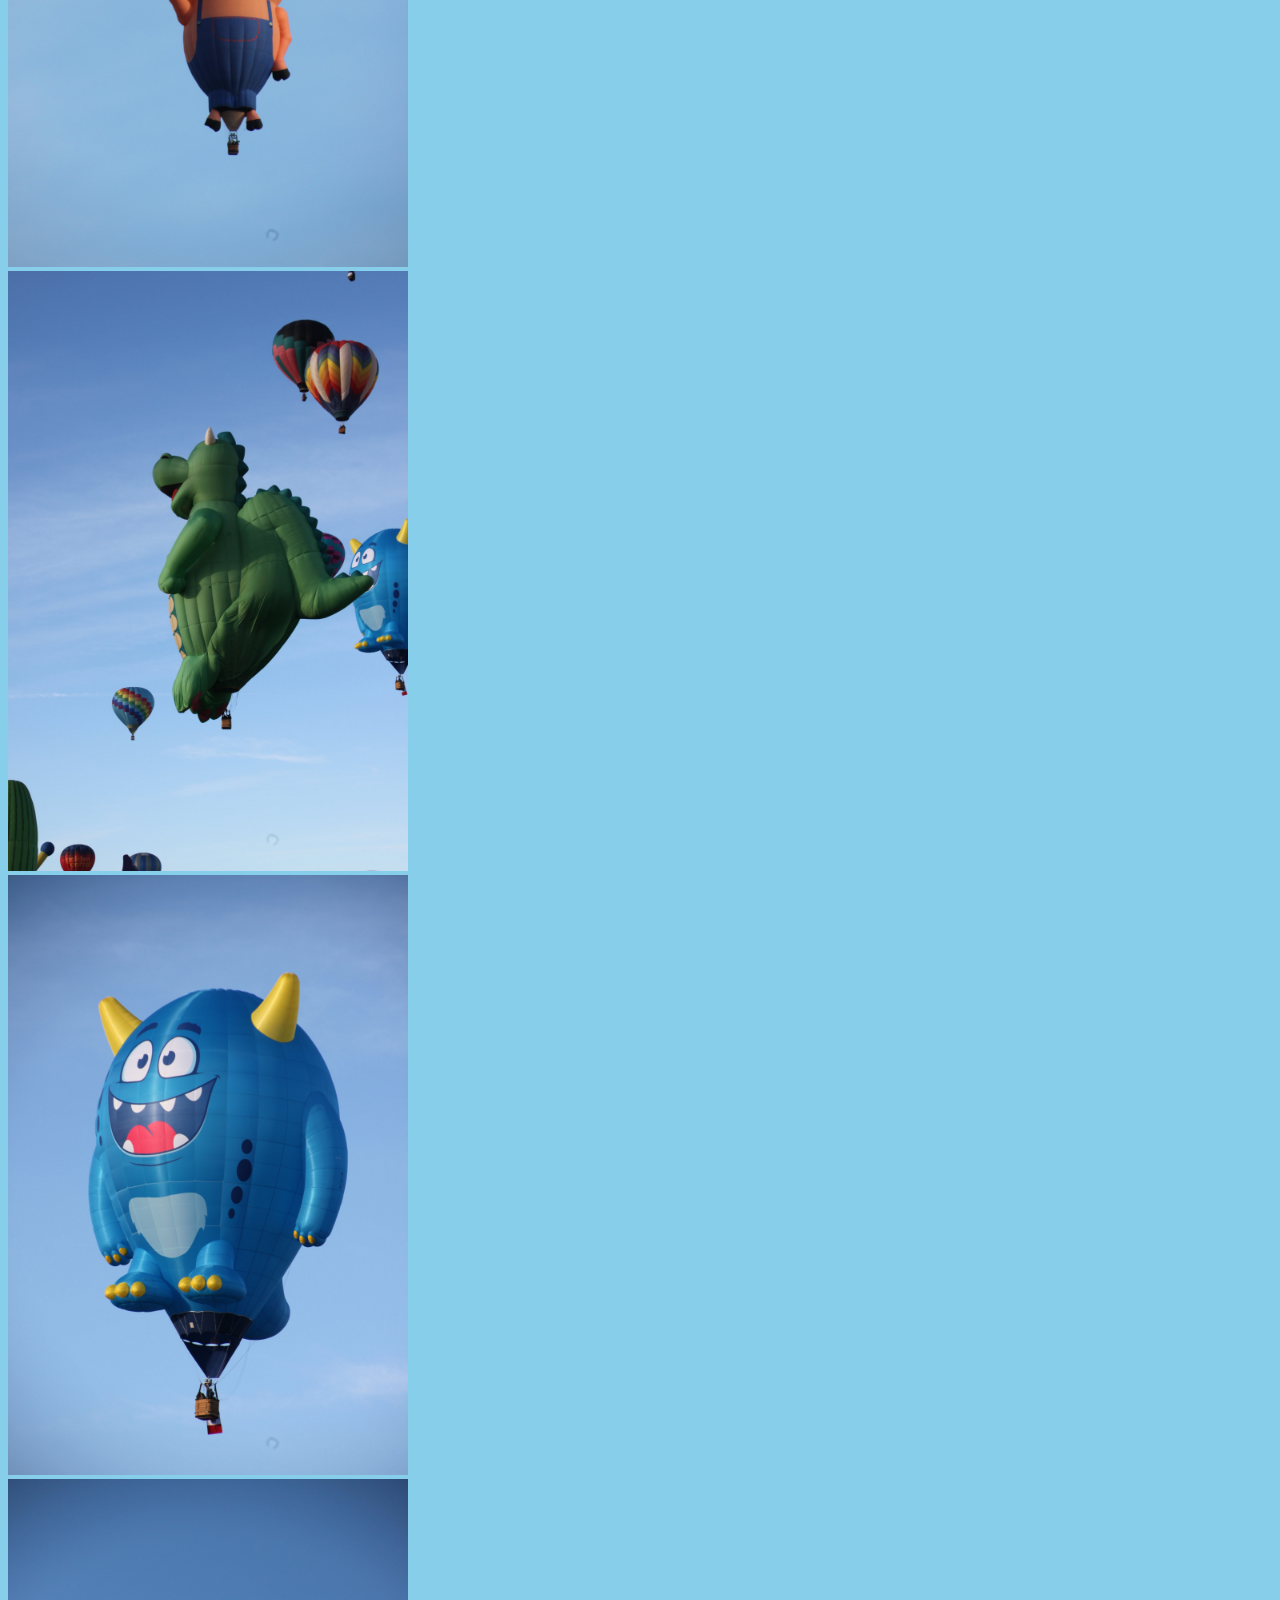
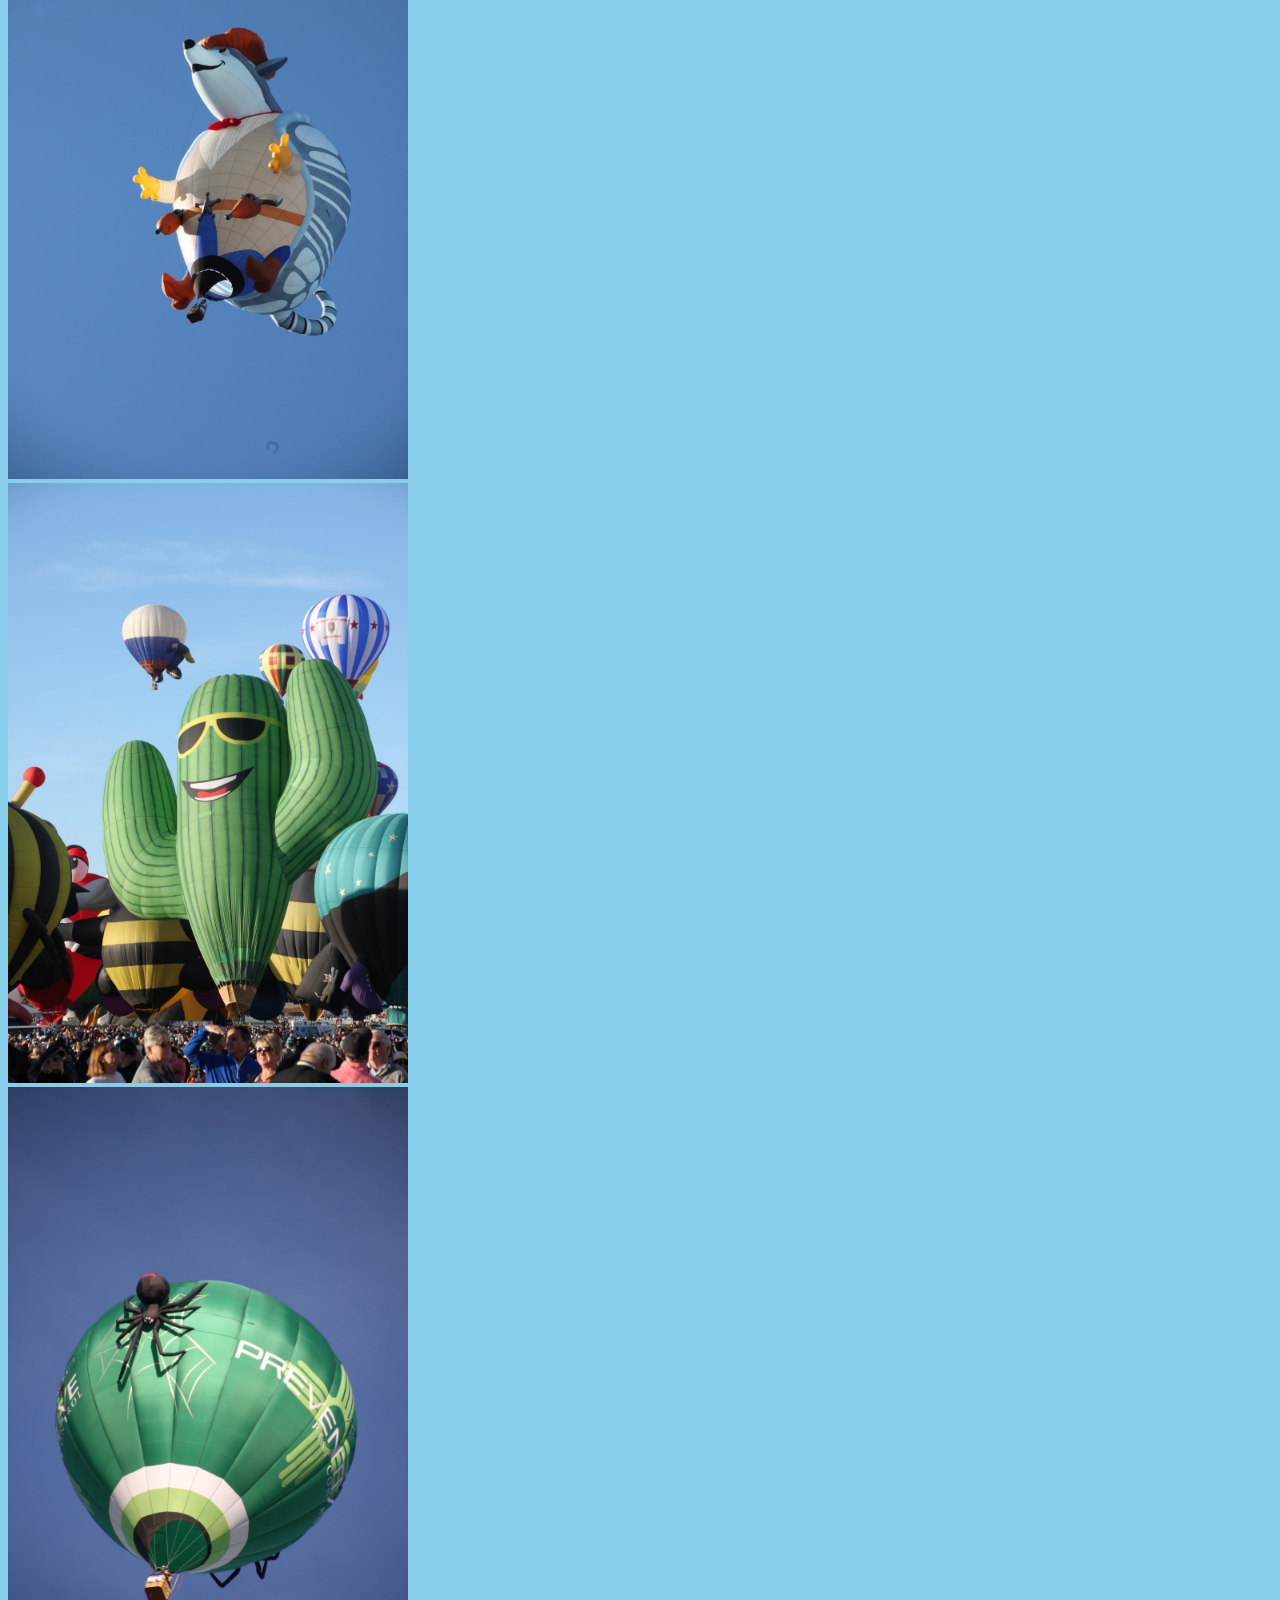
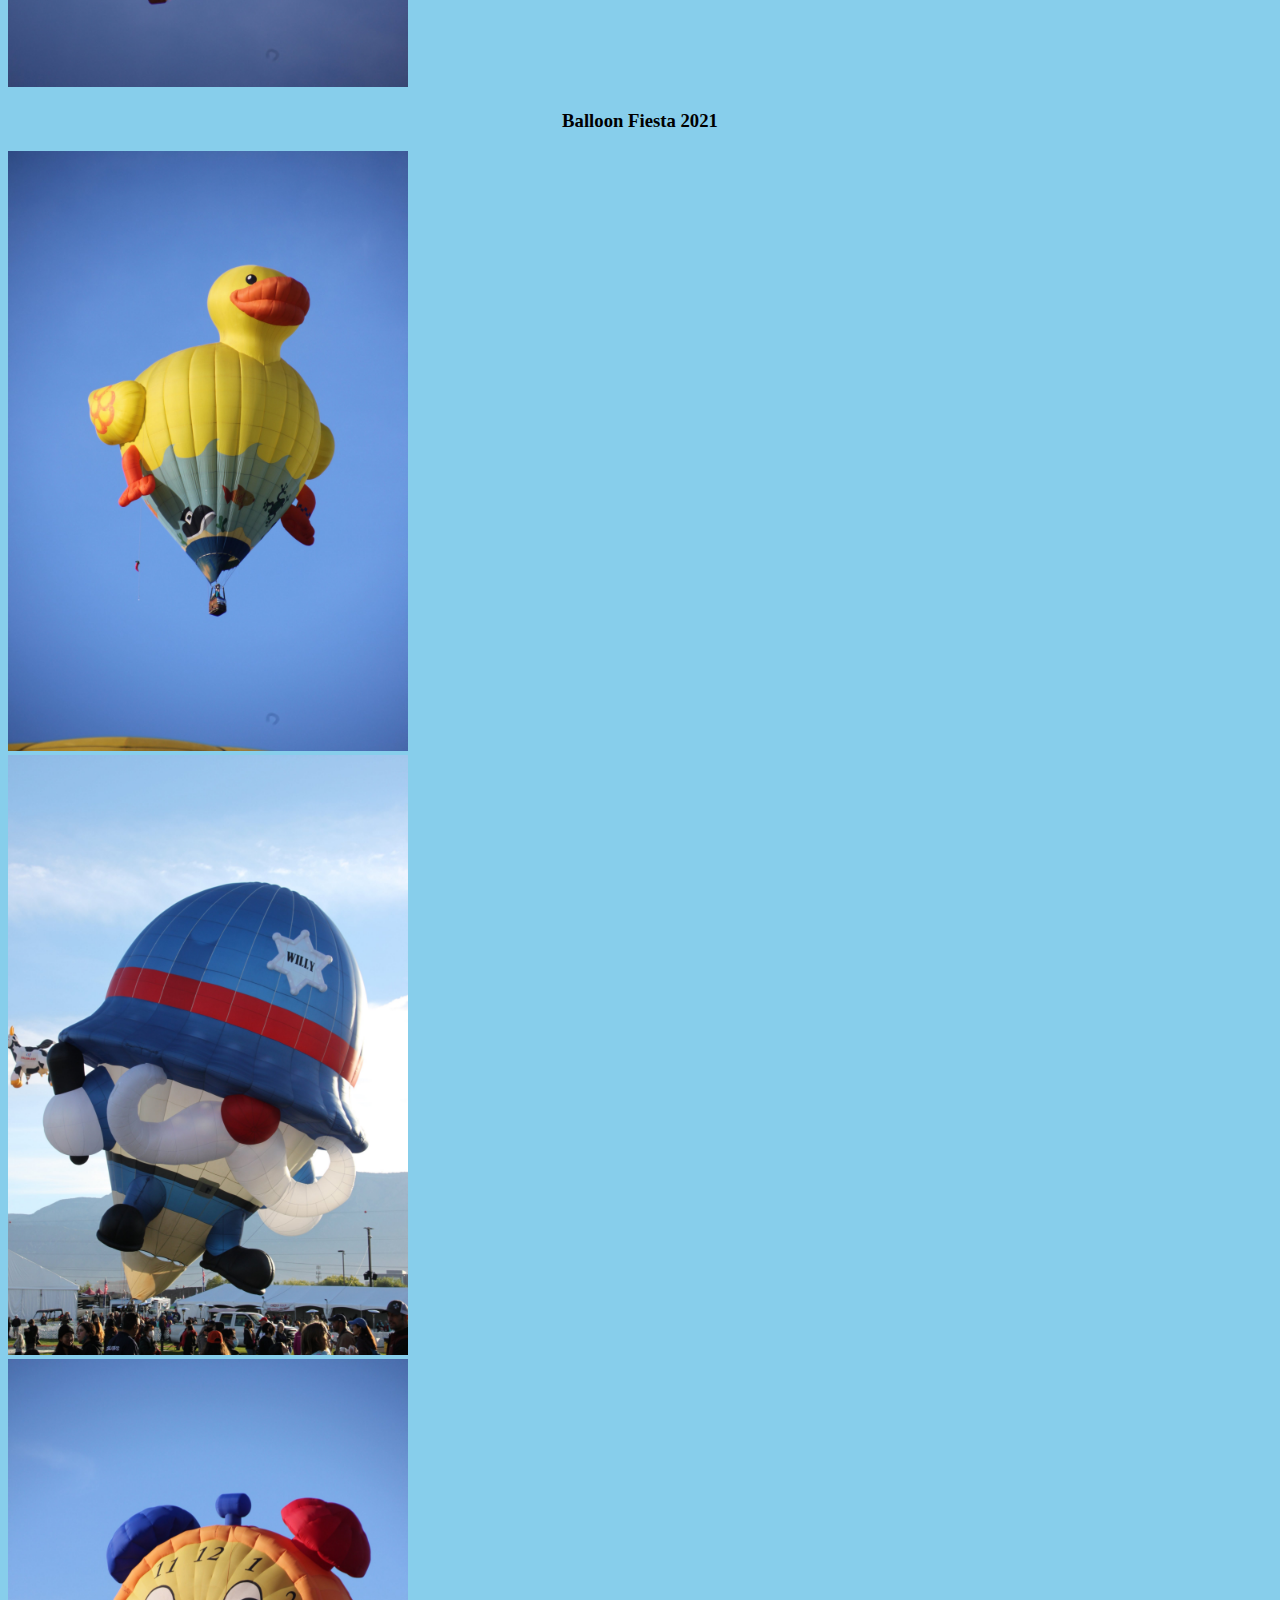
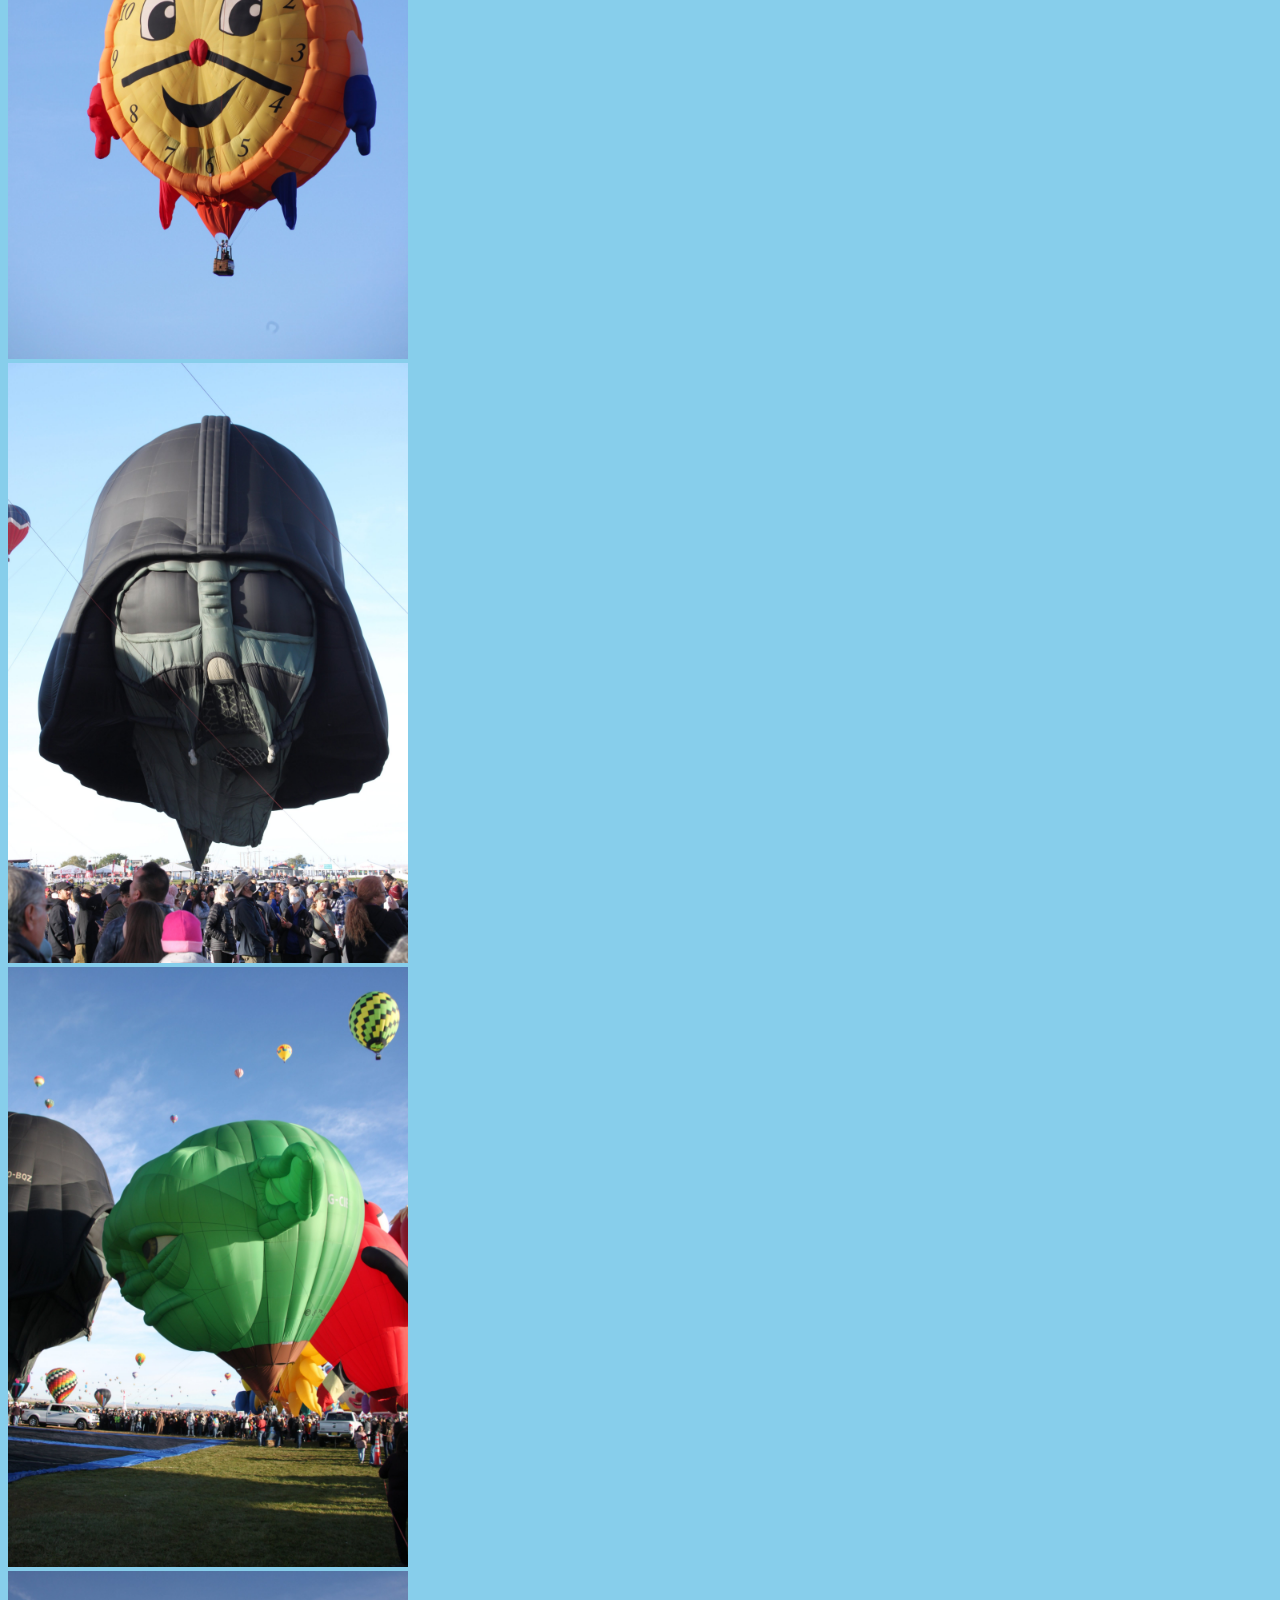
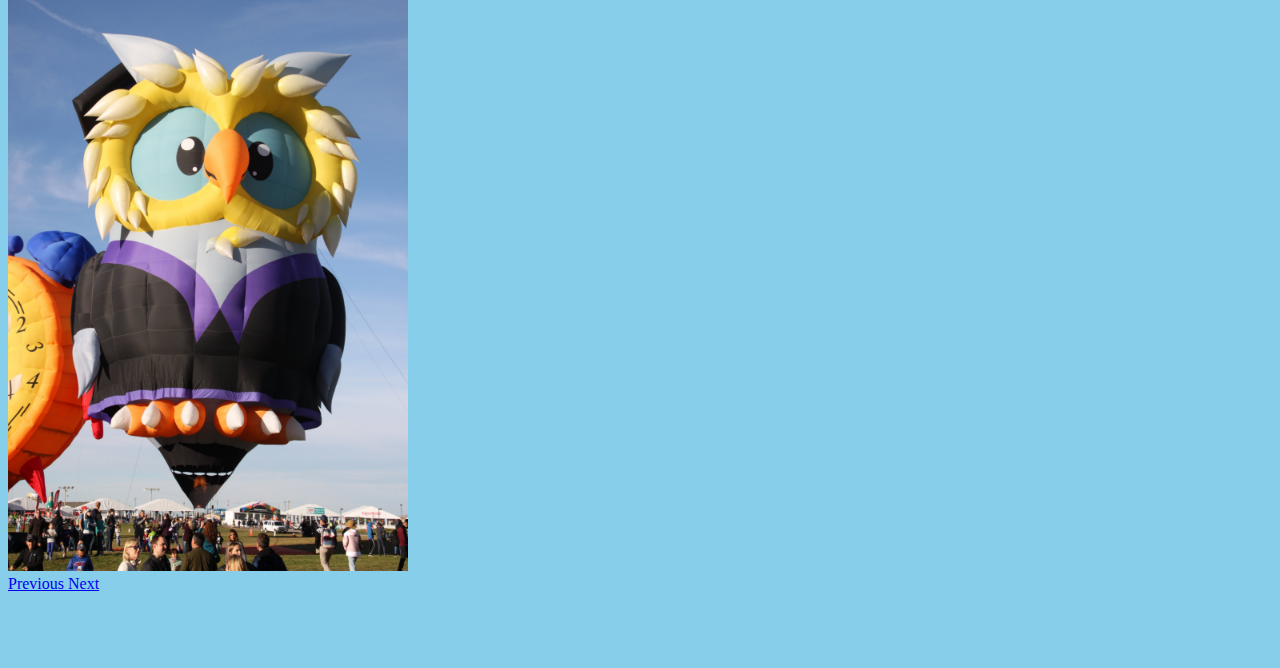
<file: bf21.html>
<!DOCTYPE html>
<html lang="en">

<head>
    <title>Balloon Fiesta 2021</title>

    <!-- Required meta tags and Bootstrap CSS -->
    <meta charset="UTF-8">
    <meta name="viewport" content="width=device-width, initial-scale=1.0">
    <link rel="stylesheet" href="https://cdn.jsdelivr.net/npm/bootstrap@4.5.3/dist/css/bootstrap.min.css"
        integrity="sha384-TX8t27EcRE3e/ihU7zmQxVncDAy5uIKz4rEkgIXeMed4M0jlfIDPvg6uqKI2xXr2" crossorigin="anonymous">
    <link rel="preconnect" href="https://fonts.googleapis.com">
    <link rel="preconnect" href="https://fonts.gstatic.com" crossorigin>
    <link href="https://fonts.googleapis.com/css2?family=Roboto+Condensed&family=Space+Mono&display=swap"
        rel="stylesheet">
    <link
        href="https://fonts.googleapis.com/css2?family=Dancing+Script:wght@600&family=Roboto+Condensed&family=Space+Mono&display=swap"
        rel="stylesheet">
    <link rel="stylesheet" href="https://cdnjs.cloudflare.com/ajax/libs/animate.css/4.1.1/animate.min.css">
    <link rel="stylesheet" type="text/css" href="./css/main.css">
    <link rel="stylesheet" type="text/css" href="./css/default.css">
</head>

<body>
    <header>
        <!-- navbar -->
        <nav class="navbar navbar-expand-lg fixed-top bg-primary navbar-dark">
            <a class="navbar-brand" href="#">Home</a>
            <button class="navbar-toggler" type="button" data-toggle="collapse" data-target="#navbarSupportedContent"
                aria-controls="navbarSupportedContent" aria-expanded="false" aria-label="Toggle navigation">
                <span class="navbar-toggler-icon"></span>
            </button>

            <div class="collapse navbar-collapse " id="navbarSupportedContent">
                <ul class="navbar-nav mr-4">
                    <li class="nav-item">
                        <a class="nav-link" data-value="travel" href="./index.html">Travel</a>
                    </li>
                    <li class="nav-item">
                        <a class="nav-link " data-value="bf19" href="./bf19.html">Balloon&nbsp;Fiesta&nbsp;2019</a>
                    </li>
                    <li class="nav-item active">
                        <a class="nav-link " data-value="bf21" href="./bf21.html">Balloon&nbsp;Fiesta&nbsp;2021</a>
                    </li>
                </ul>
            </div>
        </nav>
    </header>

    <div class="container" style="margin: auto; margin-top: 70px;">
        <div class="row">
            <div class="col-md-12">
                <h1 class="animate__animated animate__backInDown">Albuquerque International
                    Balloon&nbsp;Fiesta&nbsp;2021</h1>
                    <br>
            </div>
        </div>

        <div class="row">
            <div class="col-md-12" style="align-self: center;">
                <div id="imageCarousel" class="carousel slide carousel-fade" data-wrap="true" data-pause="hover" data-Interval="3000" data-ride="carousel">
                    <ol class="carousel-indicators">
                        <li data-target="#imageCarousel" data-slide-to="0" class="active"></li>
                        <li data-target="#imageCarousel" data-slide-to="1"></li>
                        <li data-target="#imageCarousel" data-slide-to="2"></li>
                        <li data-target="#imageCarousel" data-slide-to="3"></li>
                        <li data-target="#imageCarousel" data-slide-to="4"></li>
                        <li data-target="#imageCarousel" data-slide-to="5"></li>
                        <li data-target="#imageCarousel" data-slide-to="6"></li>
                        <li data-target="#imageCarousel" data-slide-to="7"></li>
                    </ol>
                    <div class="carousel-inner">
                        <div class="carousel-item active">
                            <div class="row">
                                <div class="col-sm-4">
                                    <img src="./images/bf21/Img_0021.jpg" class="img-fluid img-responsive" alt="">
                                </div>
                                <div class="col-sm-4">
                                    <img src="./images/bf21/Img_0038.jpg" class="img-fluid img-responsive" alt="">
                                </div>
                                <div class="col-sm-4">
                                    <img src="./images/bf21/Img_0040.jpg" class="img-fluid img-responsive" alt="">
                                </div>
                            </div>
                        </div>
                        <div class="carousel-item">
                            <div class="row">
                                <div class="col-sm-4">
                                    <img src="./images/bf21/Img_0054.jpg" class="img-fluid img-responsive" alt="">
                                </div>
                                <div class="col-sm-4">
                                    <img src="./images/bf21/Img_0063.jpg" class="img-fluid img-responsive" alt="">
                                </div>
                                <div class="col-sm-4">
                                    <img src="./images/bf21/Img_0097.jpg" class="img-fluid img-responsive" alt="">
                                </div>
                            </div>
                        </div>
                        <div class="carousel-item">
                            <div class="row">
                                <div class="col-sm-4">
                                    <img src="./images/bf21/Img_0116.jpg" class="img-fluid img-responsive" alt="">
                                </div>
                                <div class="col-sm-4">
                                    <img src="./images/bf21/Img_0132.jpg" class="img-fluid img-responsive" alt="">
                                </div>
                                <div class="col-sm-4">
                                    <img src="./images/bf21/Img_0153.jpg" class="img-fluid img-responsive" alt="">
                                </div>
                            </div>
                        </div>
                        <div class="carousel-item">
                            <div class="row">
                                <div class="col-sm-4">
                                    <img src="./images/bf21/Img_0183.jpg" class="img-fluid img-responsive" alt="">
                                </div>
                                <div class="col-sm-4">
                                    <img src="./images/bf21/Img_0186.jpg" class="img-fluid img-responsive" alt="">
                                </div>
                                <div class="col-sm-4">
                                    <img src="./images/bf21/Img_0195.jpg" class="img-fluid img-responsive" alt="">
                                </div>
                            </div>
                        </div>
                        <div class="carousel-item">
                            <div class="row">
                                <div class="col-sm-4">
                                    <img src="./images/bf21/Img_0216.jpg" class="img-fluid img-responsive" alt="">
                                </div>
                                <div class="col-sm-4">
                                    <img src="./images/bf21/Img_0220.jpg" class="img-fluid img-responsive" alt="">
                                </div>
                                <div class="col-sm-4">
                                    <img src="./images/bf21/Img_0235.jpg" class="img-fluid img-responsive" alt="">
                                </div>
                            </div>
                        </div>
                        <div class="carousel-item">
                            <div class="row">
                                <div class="col-sm-4">
                                    <img src="./images/bf21/Img_0255.jpg" class="img-fluid img-responsive" alt="">
                                </div>
                                <div class="col-sm-4">
                                    <img src="./images/bf21/Img_0258.jpg" class="img-fluid img-responsive" alt="">
                                </div>
                                <div class="col-sm-4">
                                    <img src="./images/bf21/Img_0271.jpg" class="img-fluid img-responsive" alt="">
                                    <div class="carousel-caption">
                                        <H3>Balloon Fiesta 2021</H3>
                                    </div>
                                </div>
                            </div>
                        </div>
                        <div class="carousel-item">
                            <div class="row">
                                <div class="col-sm-4">
                                    <img src="./images/bf21/Img_0275.jpg" class="img-fluid img-responsive" alt="">
                                </div>
                                <div class="col-sm-4">
                                    <img src="./images/bf21/Img_0293.jpg" class="img-fluid img-responsive" alt="">
                                </div>
                                <div class="col-sm-4">
                                    <img src="./images/bf21/Img_0294.jpg" class="img-fluid img-responsive" alt="">
                                </div>
                            </div>
                        </div>
                        <div class="carousel-item">
                            <div class="row">
                                <div class="col-sm-4">
                                    <img src="./images/bf21/Img_0337.jpg" class="img-fluid img-responsive" alt="">
                                </div>
                                <div class="col-sm-4">
                                    <img src="./images/bf21/Img_0340.jpg" class="img-fluid img-responsive" alt="">
                                </div>
                                <div class="col-sm-4">
                                    <img src="./images/bf21/Img_0347.jpg" class="img-fluid img-responsive" alt="">
                                </div>
                            </div>
                        </div>
                    </div>

                    <a class="carousel-control-prev" href="#imageCarousel" role="button" data-slide="prev">
                        <span class="carousel-control-prev-icon" aria-hidden="true"></span>
                        <span class="sr-only">Previous</span>
                    </a>
                    <a class="carousel-control-next" href="#imageCarousel" role="button" data-slide="next">
                        <span class="carousel-control-next-icon" aria-hidden="true"></span>
                        <span class="sr-only">Next</span>
                    </a>
                </div>
            </div>
        </div>
    </div>

    <footer class="footer mt-auto py-3 bg-primary">
        <div class="container">
            <p class="text-center text-white" style="font-size: 12pt;">Copyright &nbsp;&copy;&nbsp;
                <script>
                    document.write(new Date().getFullYear());
                </script> &nbsp;Len Lutz
            </p>
        </div>
    </footer>

    <!-- jQuery first, then Popper.js, then Bootstrap JS -->
    <script src="https://code.jquery.com/jquery-3.5.1.slim.min.js"
        integrity="sha384-DfXdz2htPH0lsSSs5nCTpuj/zy4C+OGpamoFVy38MVBnE+IbbVYUew+OrCXaRkfj" crossorigin="anonymous">
        </script>
    <script src="https://cdn.jsdelivr.net/npm/bootstrap@4.5.3/dist/js/bootstrap.bundle.min.js"
        integrity="sha384-ho+j7jyWK8fNQe+A12Hb8AhRq26LrZ/JpcUGGOn+Y7RsweNrtN/tE3MoK7ZeZDyx" crossorigin="anonymous">
        </script>
    <script>
        $(document).ready(function() {
            $('#imageCarousel').carousel();
        });
    </script>
</body>

</html>
</file>
<file: css/main.css>
body {
	background-color: skyblue;
	margin-bottom: 75px;
}

footer {
	background-color: darkblue;
	position: absolute;
	width: 100%;
	height: auto;
}

footer a,
footer p {

	color:#fff;
	vertical-align: middle;
	align-content: center;
}


/********************
MEDIA QUERIES
********************/
@media screen and (max-width: 776px) {
	.features img {
		max-width: 90%;
		margin: auto;
	}
}
</file>
<file: css/default.css>
h1,
h3,
h4 {
    text-align: center;
}

h1 {
    font-family: 'Dancing Script', cursive;
}

div > p {
    max-width: 800px;
    margin: auto;
    font-size: 18pt;
    line-height: 120%;
}

.cursive {
    font-family: 'Dancing Script', cursive;
}

table,
tr,
th,
td {
    border: 1px solid black;
    border-collapse: collapse;
    padding: 2px;
}

footer {
    position: fixed;
    bottom: 0;
    left: 0;
    right: 0;height: 50px;
    z-index: 10;
}

img {
    max-width: fit-content;
    max-height: 600px;
    align-content: center;
    margin: auto;
    padding: auto;
}

.showBox {
    box-shadow: 5px 5px;
}

.center {
    text-align: center;
}

.float-none {
    float: none;
}

.float-right {
    float: right;
}

.float-left {
    float: left;
}

.img-fluid.travelpic {
    max-width: 45%;
    height: auto;
    margin-right: 40px;
}

.fitcontent {
    width: fit-content;
    height: fit-content;
    margin: 0 auto;
    padding: 10px;
    left: 0;
    top: 50%;
}

.menu {
    list-style-type: none;
    text-decoration: none;
    background-color: darkblue;
    margin: 3px;
    padding: 10px 5px;
}

.menuFoot {
    list-style-type: none;
    text-decoration: none;
    background-color: darkblue;
    text-align: center;
    margin: 0px;
    padding: 10px 5px;
}

.menu ul,
.menuFoot ul {
    font-family: 'Roboto Condensed', sans-serif;
    align-content: left;
    padding-left: 0;
    margin-right: 0px;
    margin-left: 0px;
}

.menu li a,
.menuFoot li a {
    list-style-type: none;
    text-decoration: none;
    margin: 3px;
    padding: 2px 5px;
    color: white;
}

.menu li a:hover,
.menuFoot li a:hover {
    background-color: deepskyblue;
    color: darkblue;
}

li.inline-list {
    display: inline;
    border: 0px;
    margin: 0px;
    padding: 0px;
    padding-bottom: 5px;
}

#hdr-fig {
    float: right;
    display: inline;
    position: relative;
    top: -15px;
    vertical-align: super;
    background-color: red;
    margin-inline-start: 0px;
    margin-inline-end: 0px;
    border: 0px;
    margin: 0px;
    margin-left: 5px;
    margin-top: -5;
    /*    margin-bottom: 10px; */
    padding: 3px 3px 3px 15px;
}

#hdr-fig-caption {
    color: white;
    font-size: 10pt;
    text-align: right;
    margin-left: -10px;
}
</file>
